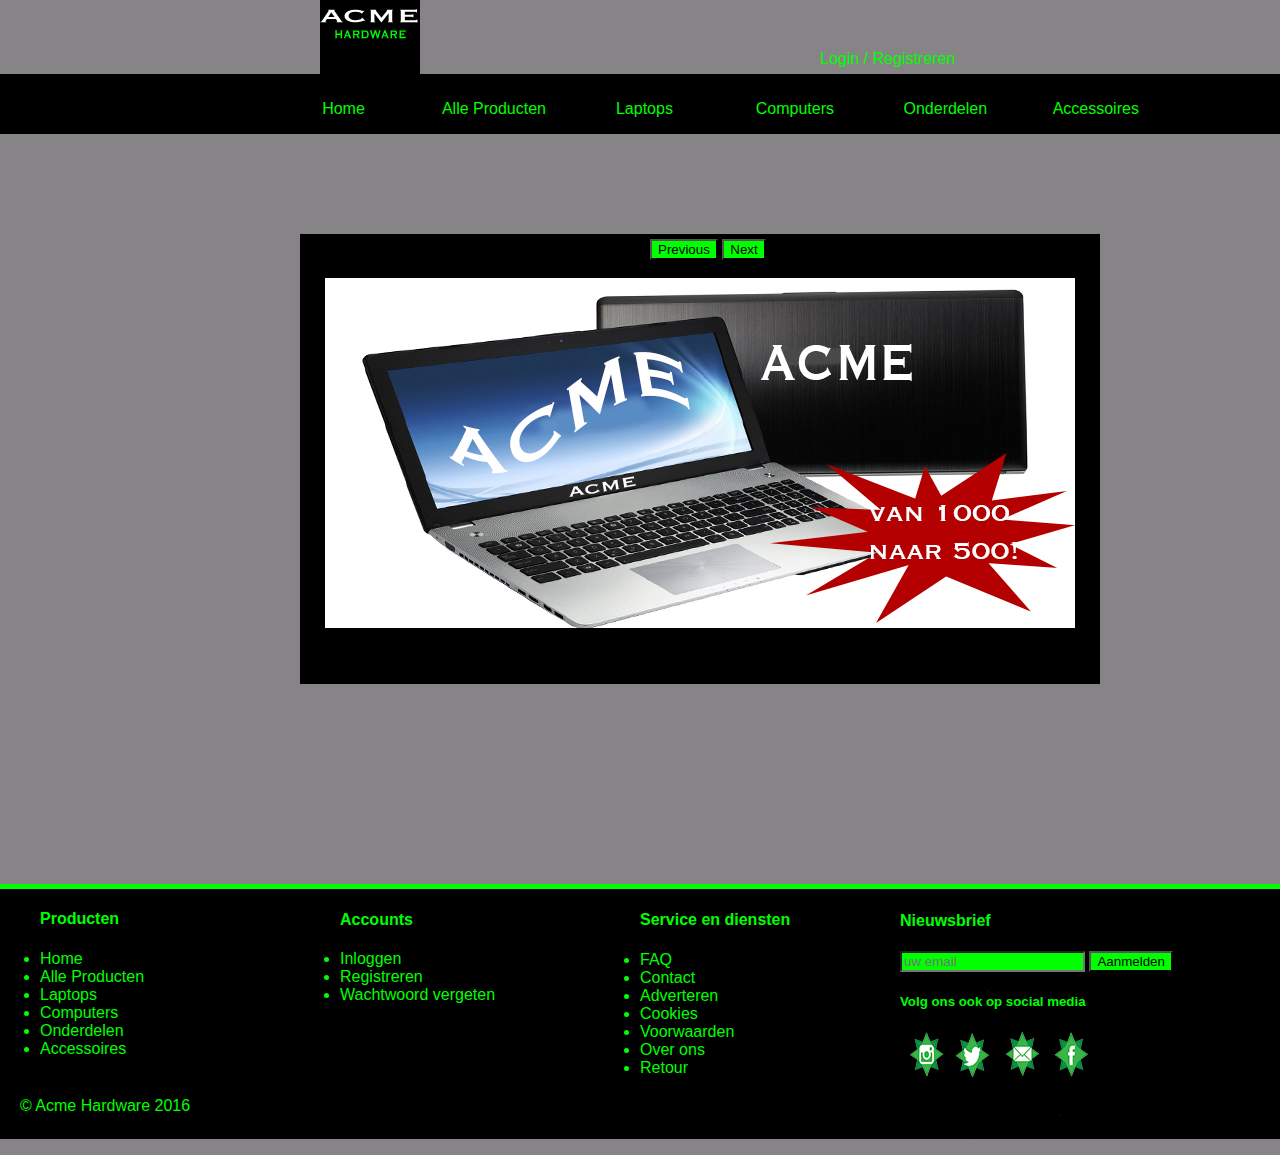
<file: index.html>
<!DOCTYPE html>
<html>

<head>
    <meta charset="utf-8">
    <meta http-equiv="X-UA-Compatible" content="IE=edge">
    <meta name="viewport" content="width=device-width, initial-scale=1">
    <meta name="description" content="">
    <meta name="author" content="">
    <link rel="stylesheet" type="text/css" href="style.css">
    <link rel="stylesheet" type="text/css" href="960.css">
    <script src="slideshow.js"></script>

    <title>ACME Home</title>

</head>


<div id="header">
    <div class="container_12">
        <div class="grid_12">
            <div class="grid_3">
                <img src="logo.jpg" id="logo">
            </div>
            <div class="grid_4 push_5">
				
                <a href="InlogSysteem/CheckPassword.php" class="groen">
                       Login
                    </a>
                <p>/</p>
                <a href="InlogSysteem/CreatePassword.php" class="groen">
                       Registreren 
                    </a>
			   	  
            </div>
        </div>
    </div>
</div>
<div id="nav">
    <div class="container_12">
        <div class="grid_12">
            <nav>
                <ul>
                   
                    <li><a href="index.html">Home</a> </li>
                    <li><a href="alleproducten.html">Alle Producten</a></li>
                    <li><a href="#"> Laptops</a></li>
                    <li><a href="#"> Computers</a></li>
                    <li><a href="#">Onderdelen</a></li>
                    <li><a href="#">Accessoires</a></li>
                </ul>
            </nav>
        </div>
    </div>

</div>

<div id="slideshow">

    <div>
        <input type="button" id="backButton" value="Previous" />
        <input type="button" id="forwardButton" value="Next" />
        <br/>
        <br/>
        <img src="slideshowplaatje1.jpg" id="slide" />
    </div>
</div>
<footer>
    <ul id="Producten">
        <h4> Producten </h4>
        <li><a href="#">Home</a> </li>
        <li><a href="#">Alle Producten</a></li>
        <li><a href="#"> Laptops</a></li>
        <li><a href="#"> Computers</a></li>
        <li><a href="#">Onderdelen</a></li>
        <li><a href="#">Accessoires</a></li>
    </ul>
       <ul id="Accounts">
        <h4> Accounts</h4>
        <li><a href="#">Inloggen</a> </li>
        <li><a href="#">Registreren</a></li>
        <li><a href="#">Wachtwoord vergeten</a></li>

    </ul>
           <ul id="Service">
        <h4> Service en diensten</h4>
        <li><a href="#">FAQ</a> </li>
        <li><a href="#">Contact</a></li>
        <li><a href="#">Adverteren</a></li>
        <li><a href="#">Cookies</a></li>
        <li><a href="#">Voorwaarden</a></li>
        <li><a href="#">Over ons</a></li>
        <li><a href="#">Retour</a></li>
    </ul>
    <p id="ding">© Acme Hardware 2016 </p>
    <div id="nieuwsbrief">
    <h4>Nieuwsbrief</h4>
    <input  id="nieuwsbrief1"type="text" placeholder="uw email"> 
    <button id="nieuwsbrief2"type="button">Aanmelden</button>
    <h5> Volg ons ook op social media</h5>
  <img id="socialmedia" src="socialmedia.png">     
    </div>
</footer>
</body>

</html>
</file>
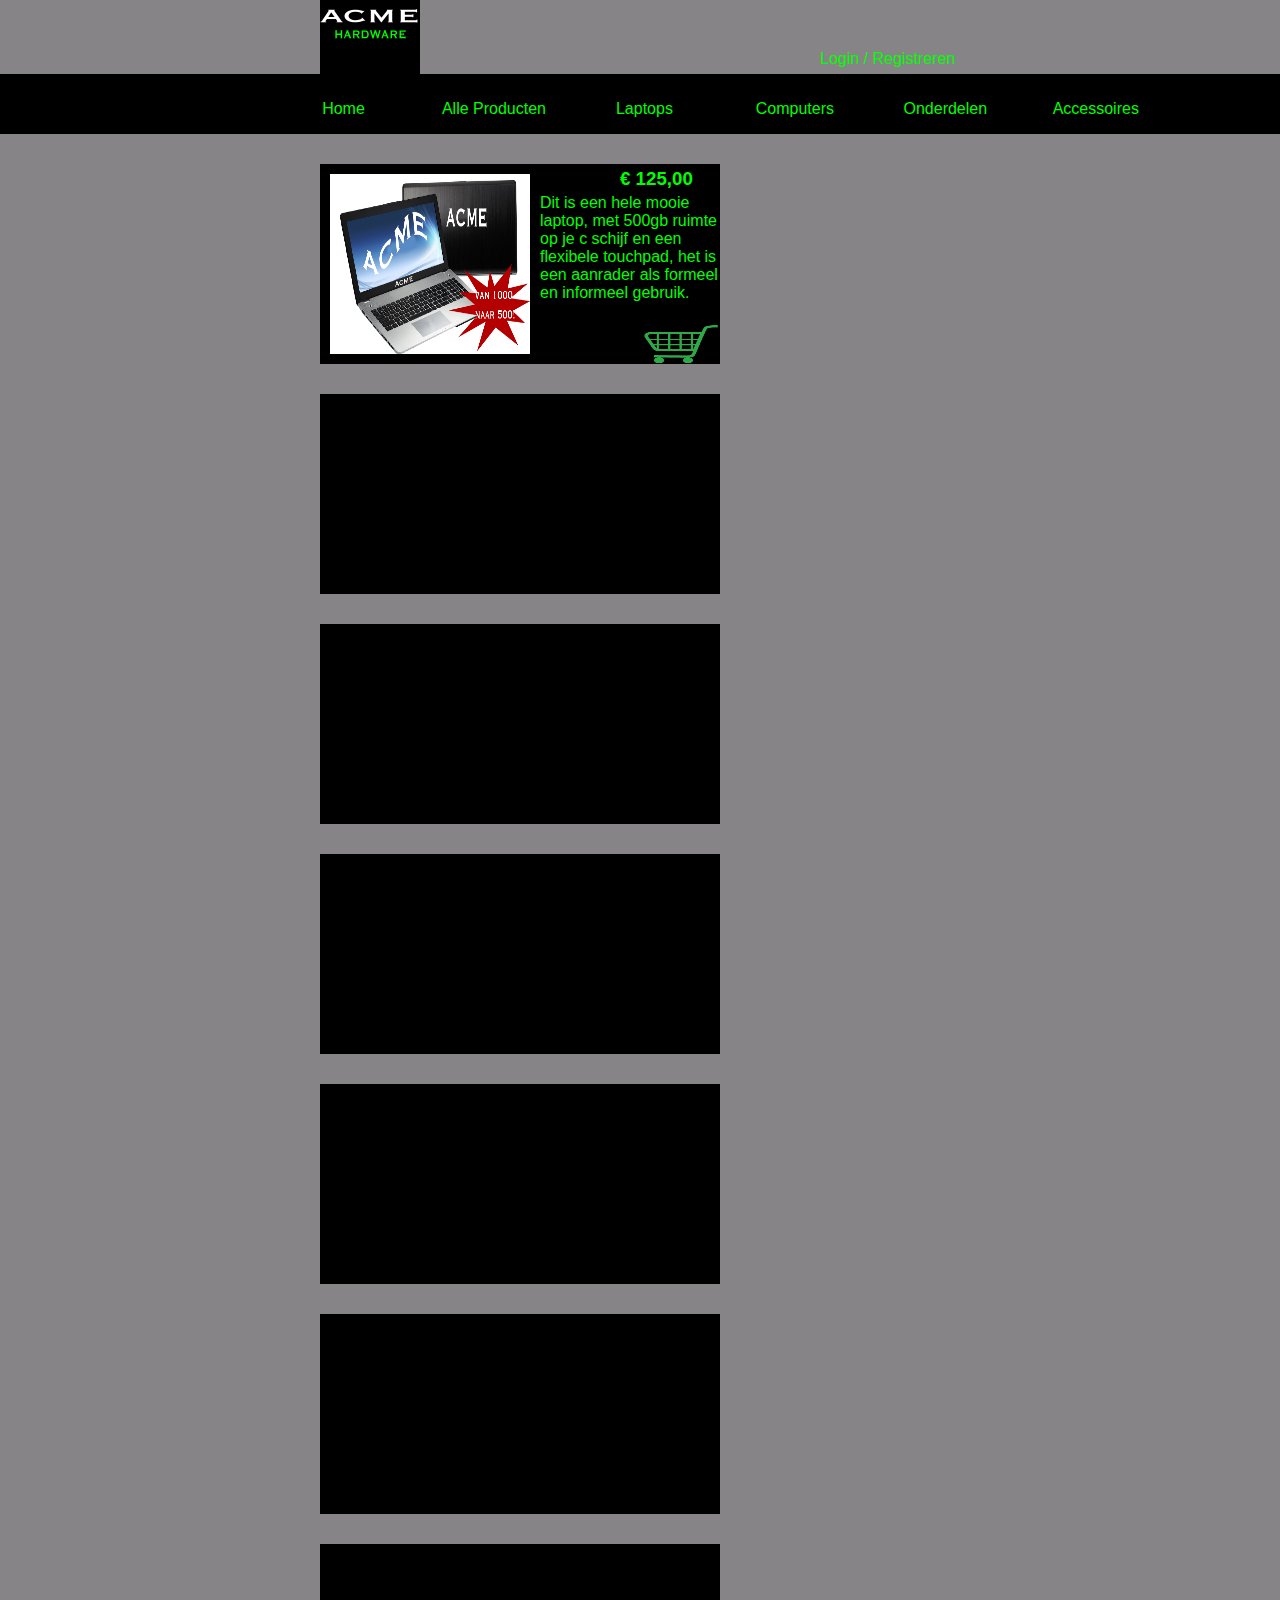
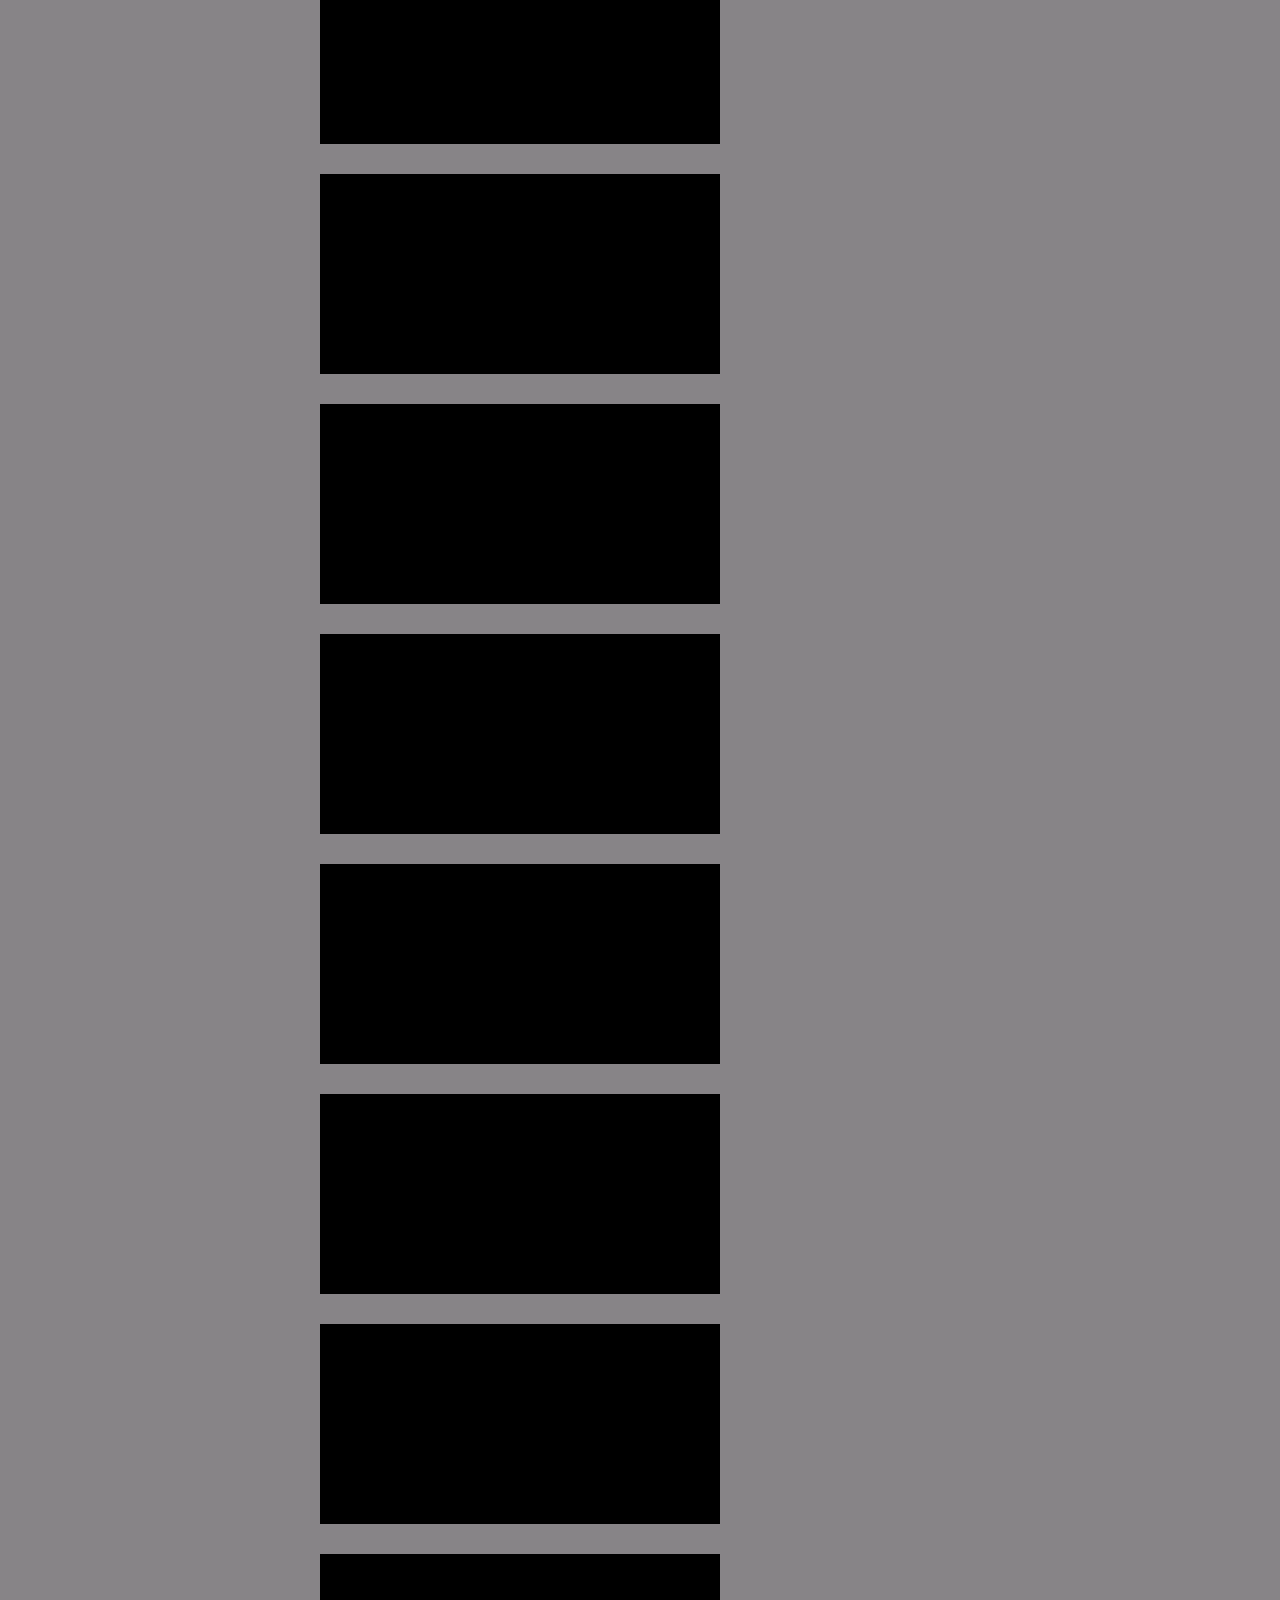
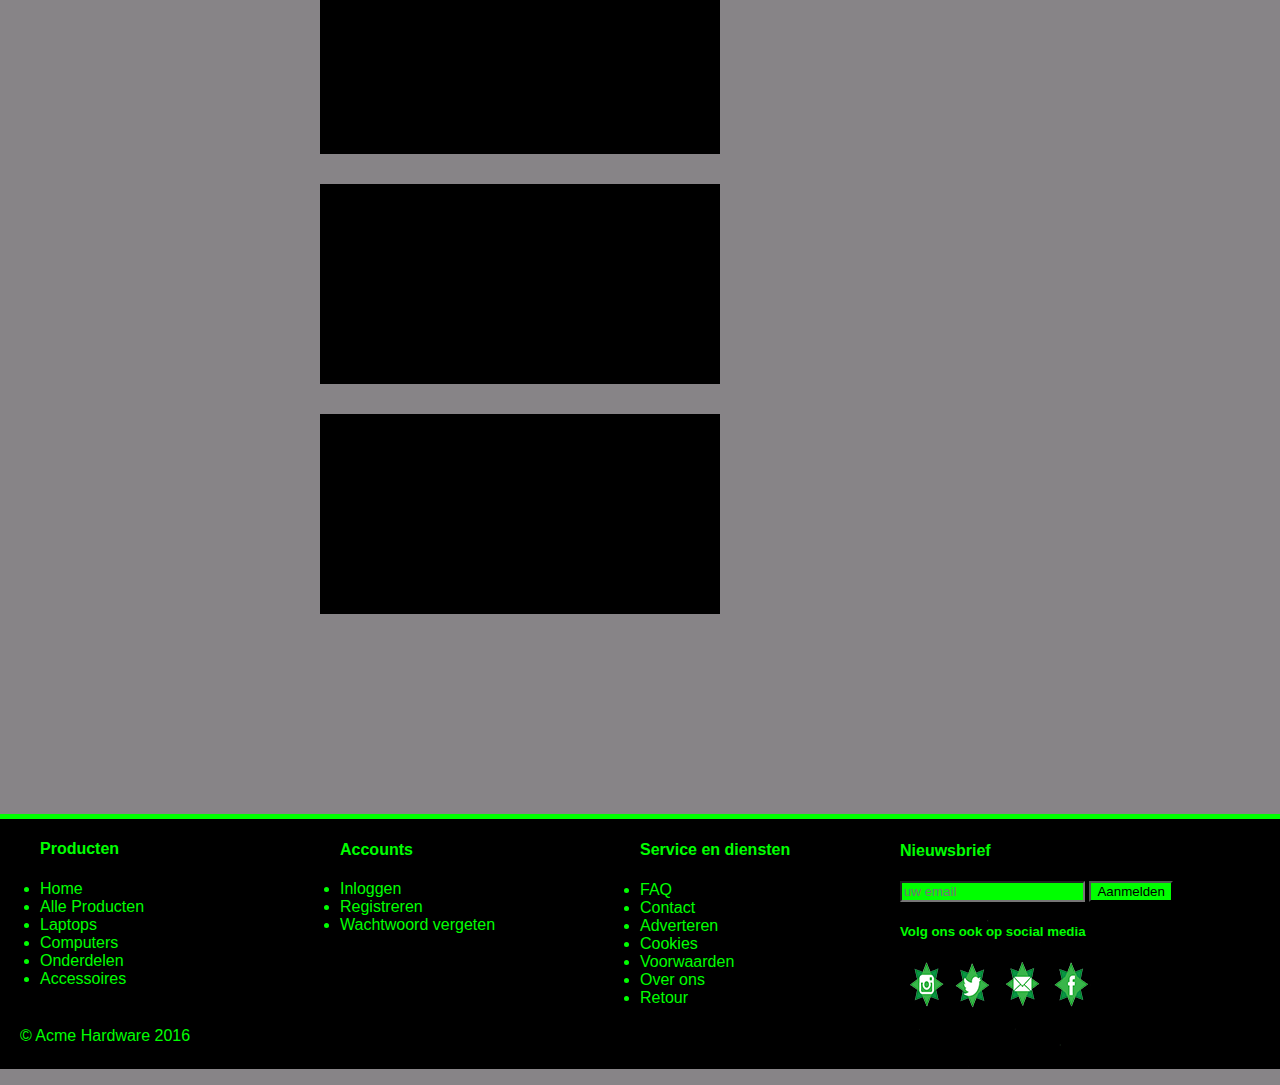
<file: alleproducten.html>
<!DOCTYPE html>
<html>
<head> 
<meta charset="UTF-8">
<meta http-equiv="X-UA-Compatible" content="IE=edge">
    <meta name="viewport" content="width=device-width, initial-scale=1">
<link rel="stylesheet" type="text/css" href="style.css">
<title> Alle producten </title>
  <link rel="stylesheet" type="text/css" href="960.css">
</head>
<body>
<div id="header">
<header>

    <div class="container_12">
        <div class="grid_12">
            <div class="grid_3">
                <img src="logo.jpg" id="logo">
            </div>
            <div class="grid_4 push_5">
                <a href="login.php" class="groen">
                       Login
                    </a>
                <p>/</p>
                <a href="registreren.php" class="groen">
                       Registreren 
                    </a>
            </div>
        </div>
    </div>
    </header>
</div>
<div id="nav">

    <div class="container_12">
        <div class="grid_12">
            <nav>
                <ul>
                    <li><a href="index.html">Home</a> </li>
                    <li><a href="alleproducten.php">Alle Producten</a></li>
                    <li><a href="#"> Laptops</a></li>
                    <li><a href="#"> Computers</a></li>
                    <li><a href="#">Onderdelen</a></li>
                    <li><a href="#">Accessoires</a></li>
                </ul>
            </nav>
        </div>
    </div>

</div>
<div id="items">
<img id="plaatje" src="slideshowplaatje1.jpg"> 
<h3 id="prijs"> € 125,00</h3>
<p id="info">Dit is een hele mooie laptop, met 500gb ruimte op je c schijf en een flexibele
touchpad, het is een aanrader als formeel en informeel gebruik. </p>
<img id="winkelwagentje" src="winkelwagentje.png"> </div>
<div id="items"> </div>
<div id="items"> </div>
<div id="items"> </div>
<div id="items"> </div>
<div id="items"> </div>
<div id="items"> </div>
<div id="items"> </div>
<div id="items"> </div>
<div id="items"> </div>
<div id="items"> </div>
<div id="items"> </div>
<div id="items"> </div>
<div id="items"> </div>
<div id="items"> </div>
<div id="items"> </div>
<footer>
    <ul id="Producten">
        <h4> Producten </h4>
        <li><a href="#">Home</a> </li>
        <li><a href="#">Alle Producten</a></li>
        <li><a href="#"> Laptops</a></li>
        <li><a href="#"> Computers</a></li>
        <li><a href="#">Onderdelen</a></li>
        <li><a href="#">Accessoires</a></li>
    </ul>
       <ul id="Accounts">
        <h4> Accounts</h4>
        <li><a href="#">Inloggen</a> </li>
        <li><a href="#">Registreren</a></li>
        <li><a href="#">Wachtwoord vergeten</a></li>

    </ul>
           <ul id="Service">
        <h4> Service en diensten</h4>
        <li><a href="#">FAQ</a> </li>
        <li><a href="#">Contact</a></li>
        <li><a href="#">Adverteren</a></li>
        <li><a href="#">Cookies</a></li>
        <li><a href="#">Voorwaarden</a></li>
        <li><a href="#">Over ons</a></li>
        <li><a href="#">Retour</a></li>
    </ul>
    <p id="ding">© Acme Hardware 2016 </p>
    <div id="nieuwsbrief">
    <h4>Nieuwsbrief</h4>
    <input  id="nieuwsbrief1"type="text" placeholder="uw email"> 
    <button id="nieuwsbrief2"type="button">Aanmelden</button>
    <h5> Volg ons ook op social media</h5>
  <img id="socialmedia" src="socialmedia.png">     
    </div>
</footer>
</body>
</html>

<?php 




?>
</file>
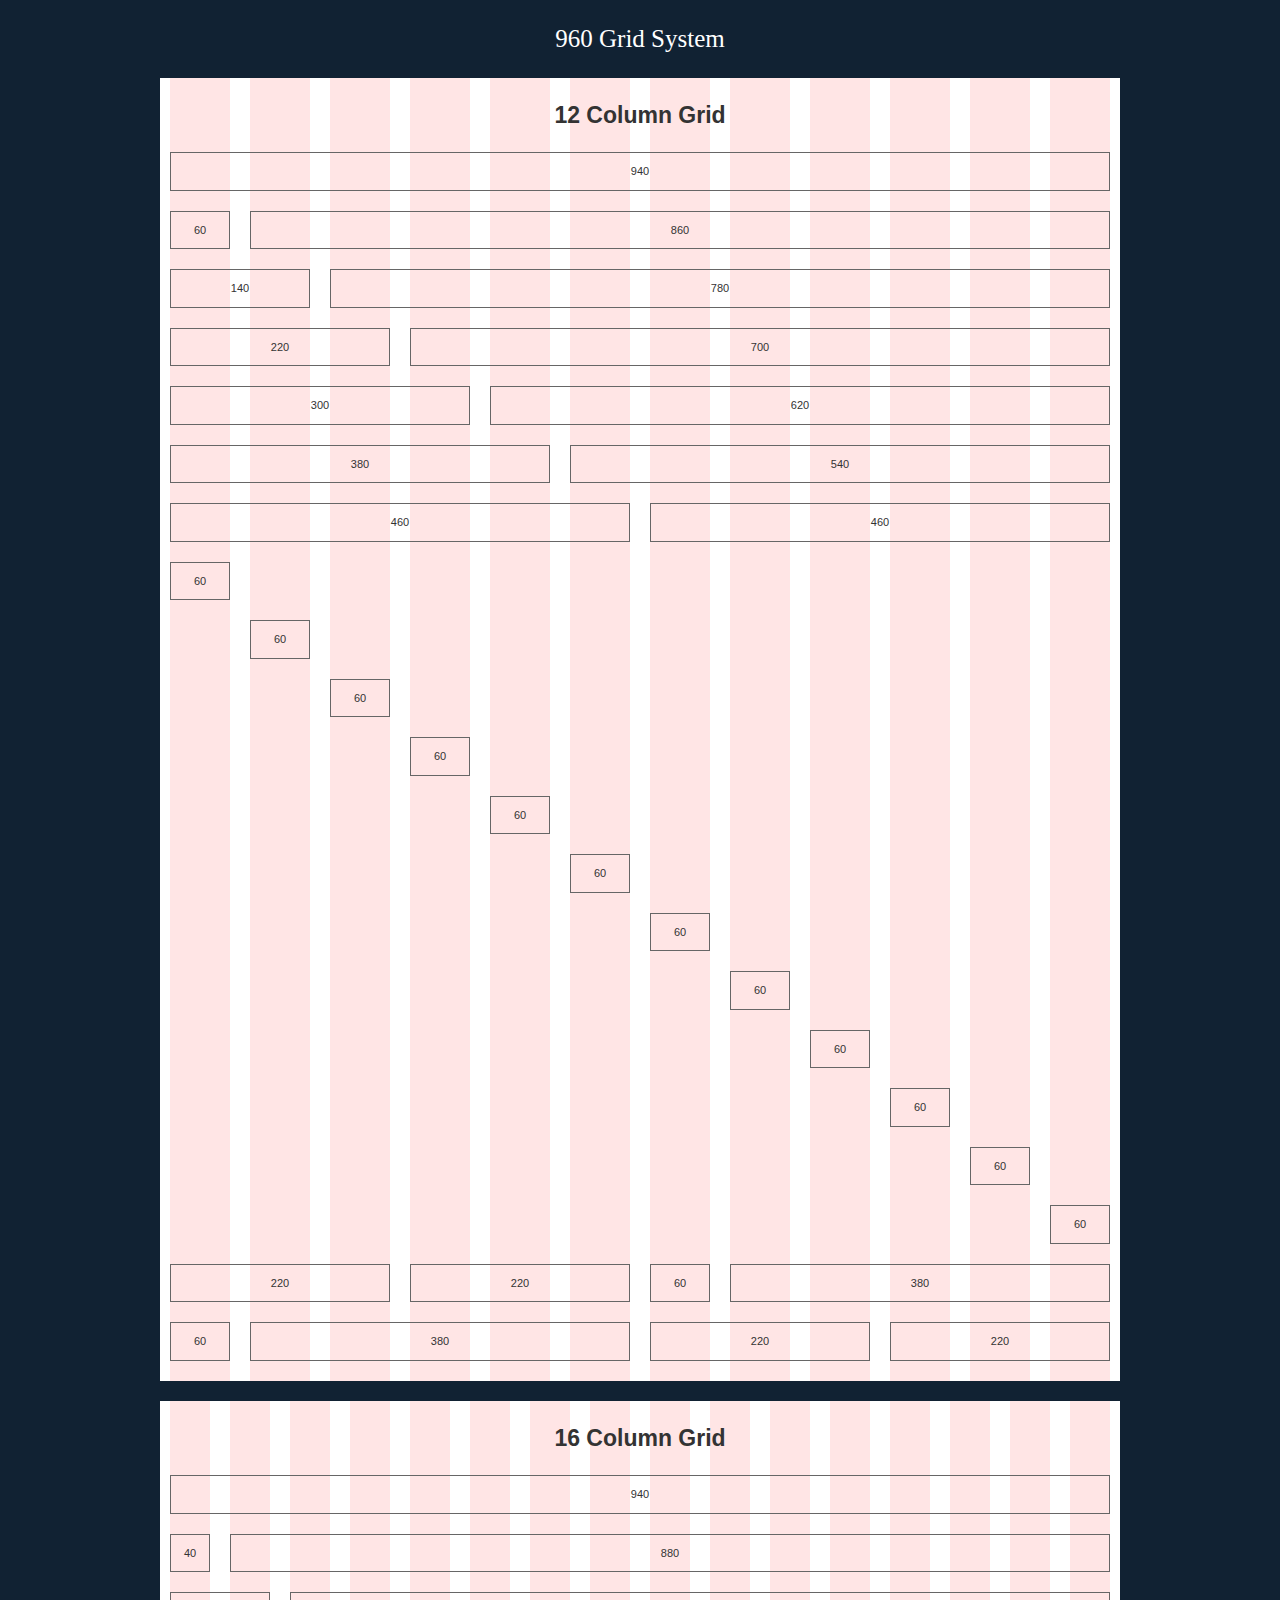
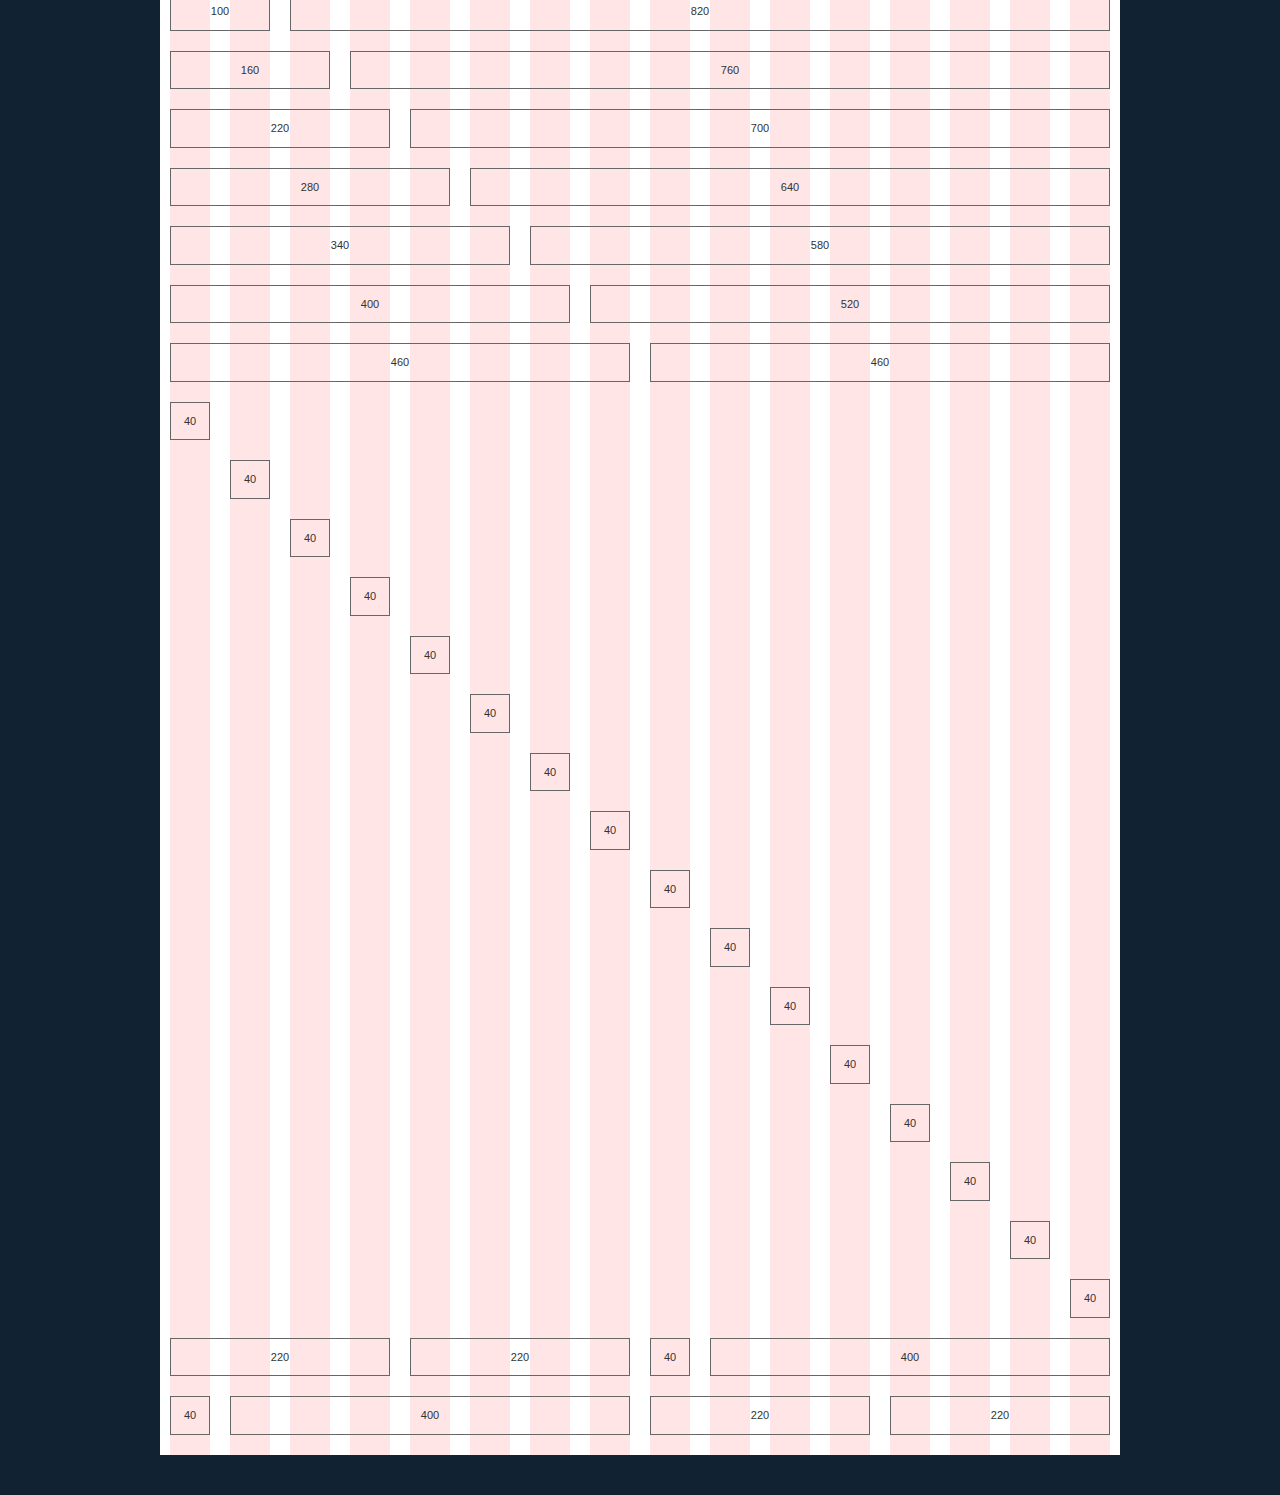
<file: 960-Grid-System-master/code/demo.html>
<!DOCTYPE html>
<html lang="en">
<head>
<meta charset="utf-8" />
<title>960 Grid System &mdash; Demo</title>
<link rel="stylesheet" href="css/reset.css" />
<link rel="stylesheet" href="css/text.css" />
<link rel="stylesheet" href="css/960.css" />
<link rel="stylesheet" href="css/demo.css" />
</head>
<body>
<h1>
  <a href="http://960.gs/">960 Grid System</a>
</h1>
<div class="container_12">
  <h2>
    12 Column Grid
  </h2>
  <div class="grid_12">
    <p>
      940
    </p>
  </div>
  <!-- end .grid_12 -->
  <div class="clear"></div>
  <div class="grid_1">
    <p>
      60
    </p>
  </div>
  <!-- end .grid_1 -->
  <div class="grid_11">
    <p>
      860
    </p>
  </div>
  <!-- end .grid_11 -->
  <div class="clear"></div>
  <div class="grid_2">
    <p>
      140
    </p>
  </div>
  <!-- end .grid_2 -->
  <div class="grid_10">
    <p>
      780
    </p>
  </div>
  <!-- end .grid_10 -->
  <div class="clear"></div>
  <div class="grid_3">
    <p>
      220
    </p>
  </div>
  <!-- end .grid_3 -->
  <div class="grid_9">
    <p>
      700
    </p>
  </div>
  <!-- end .grid_9 -->
  <div class="clear"></div>
  <div class="grid_4">
    <p>
      300
    </p>
  </div>
  <!-- end .grid_4 -->
  <div class="grid_8">
    <p>
      620
    </p>
  </div>
  <!-- end .grid_8 -->
  <div class="clear"></div>
  <div class="grid_5">
    <p>
      380
    </p>
  </div>
  <!-- end .grid_5 -->
  <div class="grid_7">
    <p>
      540
    </p>
  </div>
  <!-- end .grid_7 -->
  <div class="clear"></div>
  <div class="grid_6">
    <p>
      460
    </p>
  </div>
  <!-- end .grid_6 -->
  <div class="grid_6">
    <p>
      460
    </p>
  </div>
  <!-- end .grid_6 -->
  <div class="clear"></div>
  <div class="grid_1 suffix_11">
    <p>
      60
    </p>
  </div>
  <!-- end .grid_1.suffix_11 -->
  <div class="clear"></div>
  <div class="grid_1 prefix_1 suffix_10">
    <p>
      60
    </p>
  </div>
  <!-- end .grid_1.prefix_1.suffix_10 -->
  <div class="clear"></div>
  <div class="grid_1 prefix_2 suffix_9">
    <p>
      60
    </p>
  </div>
  <!-- end .grid_1.prefix_2.suffix_9 -->
  <div class="clear"></div>
  <div class="grid_1 prefix_3 suffix_8">
    <p>
      60
    </p>
  </div>
  <!-- end .grid_1.prefix_3.suffix_8 -->
  <div class="clear"></div>
  <div class="grid_1 prefix_4 suffix_7">
    <p>
      60
    </p>
  </div>
  <!-- end .grid_1.prefix_4.suffix_7 -->
  <div class="clear"></div>
  <div class="grid_1 prefix_5 suffix_6">
    <p>
      60
    </p>
  </div>
  <!-- end .grid_1.prefix_5.suffix_6 -->
  <div class="clear"></div>
  <div class="grid_1 prefix_6 suffix_5">
    <p>
      60
    </p>
  </div>
  <!-- end .grid_1.prefix_6.suffix_5 -->
  <div class="clear"></div>
  <div class="grid_1 prefix_7 suffix_4">
    <p>
      60
    </p>
  </div>
  <!-- end .grid_1.prefix_7.suffix_4 -->
  <div class="clear"></div>
  <div class="grid_1 prefix_8 suffix_3">
    <p>
      60
    </p>
  </div>
  <!-- end .grid_1.prefix_8.suffix_3 -->
  <div class="clear"></div>
  <div class="grid_1 prefix_9 suffix_2">
    <p>
      60
    </p>
  </div>
  <!-- end .grid_1.prefix_9.suffix_2 -->
  <div class="clear"></div>
  <div class="grid_1 prefix_10 suffix_1">
    <p>
      60
    </p>
  </div>
  <!-- end .grid_1.prefix_10.suffix_1 -->
  <div class="clear"></div>
  <div class="grid_1 prefix_11">
    <p>
      60
    </p>
  </div>
  <!-- end .grid_1.prefix_11 -->
  <div class="clear"></div>
  <div class="grid_6 push_6">
    <div class="grid_1 alpha">
      <p>
        60
      </p>
    </div>
    <!-- end .grid_1.alpha -->
    <div class="grid_5 omega">
      <p>
        380
      </p>
    </div>
    <!-- end .grid_5.omega -->
    <div class="clear"></div>
    <div class="grid_3 alpha">
      <p>
        220
      </p>
    </div>
    <!-- end .grid_3.alpha -->
    <div class="grid_3 omega">
      <p>
        220
      </p>
    </div>
    <!-- end .grid_3.omega -->
  </div>
  <!-- end .grid_6.push_6 -->
  <div class="grid_6 pull_6">
    <div class="grid_3 alpha">
      <p>
        220
      </p>
    </div>
    <!-- end .grid_3.alpha -->
    <div class="grid_3 omega">
      <p>
        220
      </p>
    </div>
    <!-- end .grid_3.omega -->
    <div class="clear"></div>
    <div class="grid_1 alpha">
      <p>
        60
      </p>
    </div>
    <!-- end .grid_1.alpha -->
    <div class="grid_5 omega">
      <p>
        380
      </p>
    </div>
    <!-- end .grid_5.omega -->
  </div>
  <!-- end .grid_6.pull_6 -->
</div>
<!-- end .container_12 -->
<div class="container_16">
  <h2>
    16 Column Grid
  </h2>
  <div class="grid_16">
    <p>
      940
    </p>
  </div>
  <!-- end .grid_16 -->
  <div class="clear"></div>
  <div class="grid_1">
    <p>
      40
    </p>
  </div>
  <!-- end .grid_1 -->
  <div class="grid_15">
    <p>
      880
    </p>
  </div>
  <!-- end .grid_15 -->
  <div class="clear"></div>
  <div class="grid_2">
    <p>
      100
    </p>
  </div>
  <!-- end .grid_2 -->
  <div class="grid_14">
    <p>
      820
    </p>
  </div>
  <!-- end .grid_14 -->
  <div class="clear"></div>
  <div class="grid_3">
    <p>
      160
    </p>
  </div>
  <!-- end .grid_3 -->
  <div class="grid_13">
    <p>
      760
    </p>
  </div>
  <!-- end .grid_13 -->
  <div class="clear"></div>
  <div class="grid_4">
    <p>
      220
    </p>
  </div>
  <!-- end .grid_4 -->
  <div class="grid_12">
    <p>
      700
    </p>
  </div>
  <!-- end .grid_12 -->
  <div class="clear"></div>
  <div class="grid_5">
    <p>
      280
    </p>
  </div>
  <!-- end .grid_5 -->
  <div class="grid_11">
    <p>
      640
    </p>
  </div>
  <!-- end .grid_11 -->
  <div class="clear"></div>
  <div class="grid_6">
    <p>
      340
    </p>
  </div>
  <!-- end .grid_6 -->
  <div class="grid_10">
    <p>
      580
    </p>
  </div>
  <!-- end .grid_10 -->
  <div class="clear"></div>
  <div class="grid_7">
    <p>
      400
    </p>
  </div>
  <!-- end .grid_7 -->
  <div class="grid_9">
    <p>
      520
    </p>
  </div>
  <!-- end .grid_9 -->
  <div class="clear"></div>
  <div class="grid_8">
    <p>
      460
    </p>
  </div>
  <!-- end .grid_8 -->
  <div class="grid_8">
    <p>
      460
    </p>
  </div>
  <!-- end .grid_8 -->
  <div class="clear"></div>
  <div class="grid_1 suffix_15">
    <p>
      40
    </p>
  </div>
  <!-- end .grid_1.suffix_15 -->
  <div class="clear"></div>
  <div class="grid_1 prefix_1 suffix_14">
    <p>
      40
    </p>
  </div>
  <!-- end .grid_1.prefix_1.suffix_14 -->
  <div class="clear"></div>
  <div class="grid_1 prefix_2 suffix_13">
    <p>
      40
    </p>
  </div>
  <!-- end .grid_1.prefix_2.suffix_13 -->
  <div class="clear"></div>
  <div class="grid_1 prefix_3 suffix_12">
    <p>
      40
    </p>
  </div>
  <!-- end .grid_1.prefix_3.suffix_12 -->
  <div class="clear"></div>
  <div class="grid_1 prefix_4 suffix_11">
    <p>
      40
    </p>
  </div>
  <!-- end .grid_1.prefix_4.suffix_11 -->
  <div class="clear"></div>
  <div class="grid_1 prefix_5 suffix_10">
    <p>
      40
    </p>
  </div>
  <!-- end .grid_1.prefix_5.suffix_10 -->
  <div class="clear"></div>
  <div class="grid_1 prefix_6 suffix_9">
    <p>
      40
    </p>
  </div>
  <!-- end .grid_1.prefix_6.suffix_9 -->
  <div class="clear"></div>
  <div class="grid_1 prefix_7 suffix_8">
    <p>
      40
    </p>
  </div>
  <!-- end .grid_1.prefix_7.suffix_8 -->
  <div class="clear"></div>
  <div class="grid_1 prefix_8 suffix_7">
    <p>
      40
    </p>
  </div>
  <!-- end .grid_1.prefix_8.suffix_7 -->
  <div class="clear"></div>
  <div class="grid_1 prefix_9 suffix_6">
    <p>
      40
    </p>
  </div>
  <!-- end .grid_1.prefix_9.suffix_6 -->
  <div class="clear"></div>
  <div class="grid_1 prefix_10 suffix_5">
    <p>
      40
    </p>
  </div>
  <!-- end .grid_1.prefix_10.suffix_5 -->
  <div class="clear"></div>
  <div class="grid_1 prefix_11 suffix_4">
    <p>
      40
    </p>
  </div>
  <!-- end .grid_1.prefix_11.suffix_4 -->
  <div class="clear"></div>
  <div class="grid_1 prefix_12 suffix_3">
    <p>
      40
    </p>
  </div>
  <!-- end .grid_1.prefix_12.suffix_3 -->
  <div class="clear"></div>
  <div class="grid_1 prefix_13 suffix_2">
    <p>
      40
    </p>
  </div>
  <!-- end .grid_1.prefix_13.suffix_2 -->
  <div class="clear"></div>
  <div class="grid_1 prefix_14 suffix_1">
    <p>
      40
    </p>
  </div>
  <!-- end .grid_1.prefix_14.suffix_1 -->
  <div class="clear"></div>
  <div class="grid_1 prefix_15">
    <p>
      40
    </p>
  </div>
  <!-- end .grid_1.prefix_15 -->
  <div class="clear"></div>
  <div class="grid_8 push_8">
    <div class="grid_1 alpha">
      <p>
        40
      </p>
    </div>
    <!-- end .grid_1.alpha -->
    <div class="grid_7 omega">
      <p>
        400
      </p>
    </div>
    <!-- end .grid_7.omega -->
    <div class="clear"></div>
    <div class="grid_4 alpha">
      <p>
        220
      </p>
    </div>
    <!-- end .grid_4.alpha -->
    <div class="grid_4 omega">
      <p>
        220
      </p>
    </div>
    <!-- end .grid_4.omega -->
  </div>
  <!-- end .grid_8.push_8 -->
  <div class="grid_8 pull_8">
    <div class="grid_4 alpha">
      <p>
        220
      </p>
    </div>
    <!-- end .grid_4.alpha -->
    <div class="grid_4 omega">
      <p>
        220
      </p>
    </div>
    <!-- end .grid_4.omega -->
    <div class="clear"></div>
    <div class="grid_1 alpha">
      <p>
        40
      </p>
    </div>
    <!-- end .grid_1.alpha -->
    <div class="grid_7 omega">
      <p>
        400
      </p>
    </div>
    <!-- end .grid_7.omega -->
  </div>
  <!-- end .grid_8.pull_8 -->
</div>
<!-- end .container_16 -->
</body>
</html>
</file>
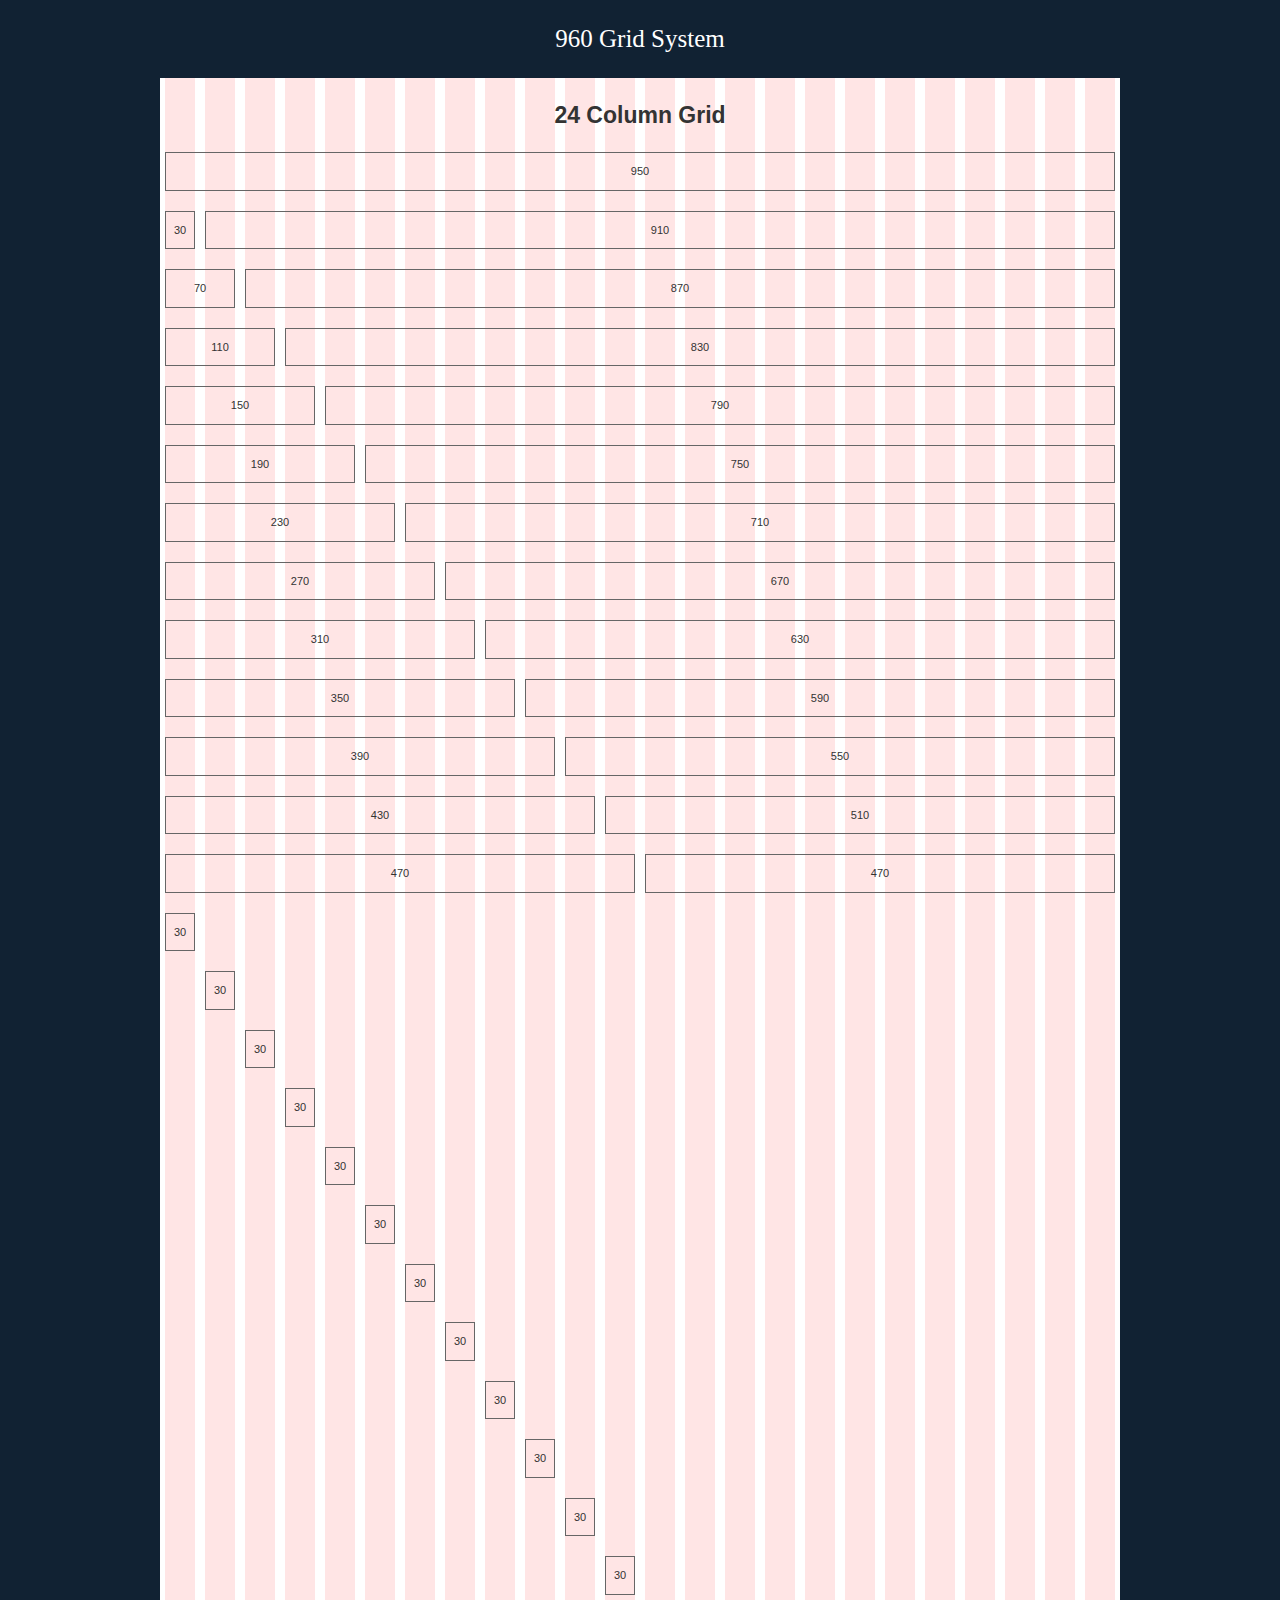
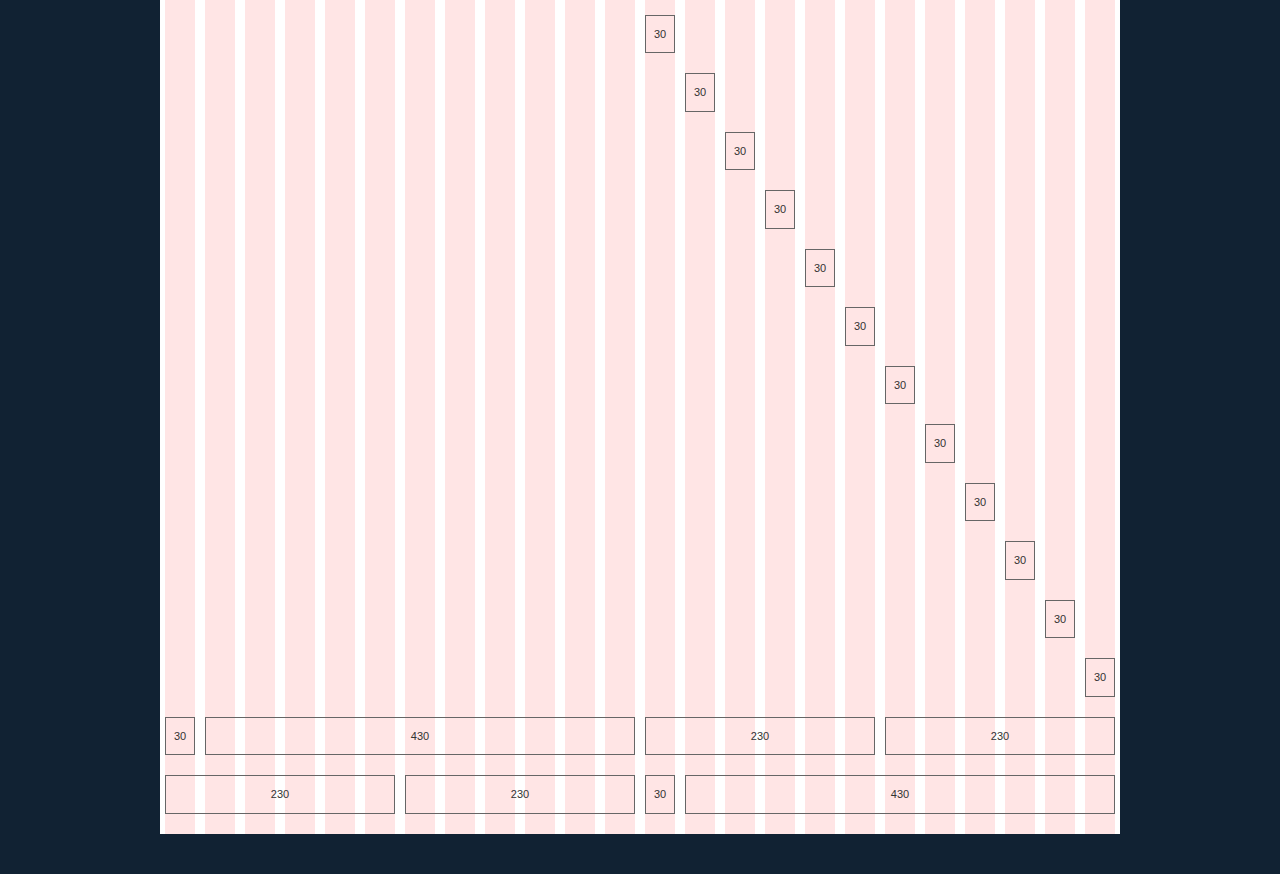
<file: 960-Grid-System-master/code/demo_24_col.html>
<!DOCTYPE html>
<html lang="en">
<head>
<meta charset="utf-8" />
<title>960 Grid System &mdash; Demo</title>
<link rel="stylesheet" href="css/reset.css" />
<link rel="stylesheet" href="css/text.css" />
<link rel="stylesheet" href="css/960_24_col.css" />
<link rel="stylesheet" href="css/demo.css" />
</head>
<body>
<h1>
  <a href="http://960.gs/">960 Grid System</a>
</h1>
<div class="container_24">
  <h2>
    24 Column Grid
  </h2>
  <div class="grid_24">
    <p>
      950
    </p>
  </div>
  <!-- end .grid_24 -->
  <div class="clear"></div>
  <div class="grid_1">
    <p>
      30
    </p>
  </div>
  <!-- end .grid_1 -->
  <div class="grid_23">
    <p>
      910
    </p>
  </div>
  <!-- end .grid_23 -->
  <div class="clear"></div>
  <div class="grid_2">
    <p>
      70
    </p>
  </div>
  <!-- end .grid_2 -->
  <div class="grid_22">
    <p>
      870
    </p>
  </div>
  <!-- end .grid_2 -->
  <div class="clear"></div>
  <div class="grid_3">
    <p>
      110
    </p>
  </div>
  <!-- end .grid_3 -->
  <div class="grid_21">
    <p>
      830
    </p>
  </div>
  <!-- end .grid_21 -->
  <div class="clear"></div>
  <div class="grid_4">
    <p>
      150
    </p>
  </div>
  <!-- end .grid_4 -->
  <div class="grid_20">
    <p>
      790
    </p>
  </div>
  <!-- end .grid_20 -->
  <div class="clear"></div>
  <div class="grid_5">
    <p>
      190
    </p>
  </div>
  <!-- end .grid_5 -->
  <div class="grid_19">
    <p>
      750
    </p>
  </div>
  <!-- end .grid_19 -->
  <div class="clear"></div>
  <div class="grid_6">
    <p>
      230
    </p>
  </div>
  <!-- end .grid_6 -->
  <div class="grid_18">
    <p>
      710
    </p>
  </div>
  <!-- end .grid_18 -->
  <div class="clear"></div>
  <div class="grid_7">
    <p>
      270
    </p>
  </div>
  <!-- end .grid_7 -->
  <div class="grid_17">
    <p>
      670
    </p>
  </div>
  <!-- end .grid_17 -->
  <div class="clear"></div>
  <div class="grid_8">
    <p>
      310
    </p>
  </div>
  <!-- end .grid_8 -->
  <div class="grid_16">
    <p>
      630
    </p>
  </div>
  <!-- end .grid_16 -->
  <div class="clear"></div>
  <div class="grid_9">
    <p>
      350
    </p>
  </div>
  <!-- end .grid_9 -->
  <div class="grid_15">
    <p>
      590
    </p>
  </div>
  <!-- end .grid_15 -->
  <div class="clear"></div>
  <div class="grid_10">
    <p>
      390
    </p>
  </div>
  <!-- end .grid_10 -->
  <div class="grid_14">
    <p>
      550
    </p>
  </div>
  <!-- end .grid_14 -->
  <div class="clear"></div>
  <div class="grid_11">
    <p>
      430
    </p>
  </div>
  <!-- end .grid_11 -->
  <div class="grid_13">
    <p>
      510
    </p>
  </div>
  <!-- end .grid_13 -->
  <div class="clear"></div>
  <div class="grid_12">
    <p>
      470
    </p>
  </div>
  <!-- end .grid_12 -->
  <div class="grid_12">
    <p>
      470
    </p>
  </div>
  <!-- end .grid_12 -->
  <div class="clear"></div>
  <div class="grid_1 suffix_23">
    <p>
      30
    </p>
  </div>
  <!-- end .grid_1.suffix_23 -->
  <div class="clear"></div>
  <div class="grid_1 prefix_1 suffix_22">
    <p>
      30
    </p>
  </div>
  <!-- end .grid_1.prefix_1.suffix_22 -->
  <div class="clear"></div>
  <div class="grid_1 prefix_2 suffix_21">
    <p>
      30
    </p>
  </div>
  <!-- end .grid_1.prefix_2.suffix_21 -->
  <div class="clear"></div>
  <div class="grid_1 prefix_3 suffix_20">
    <p>
      30
    </p>
  </div>
  <!-- end .grid_1.prefix_3.suffix_20 -->
  <div class="clear"></div>
  <div class="grid_1 prefix_4 suffix_19">
    <p>
      30
    </p>
  </div>
  <!-- end .grid_1.prefix_4.suffix_19 -->
  <div class="clear"></div>
  <div class="grid_1 prefix_5 suffix_18">
    <p>
      30
    </p>
  </div>
  <!-- end .grid_1.prefix_5.suffix_18 -->
  <div class="clear"></div>
  <div class="grid_1 prefix_6 suffix_17">
    <p>
      30
    </p>
  </div>
  <!-- end .grid_1.prefix_6.suffix_17 -->
  <div class="clear"></div>
  <div class="grid_1 prefix_7 suffix_16">
    <p>
      30
    </p>
  </div>
  <!-- end .grid_1.prefix_7.suffix_16 -->
  <div class="clear"></div>
  <div class="grid_1 prefix_8 suffix_15">
    <p>
      30
    </p>
  </div>
  <!-- end .grid_1.prefix_8.suffix_15 -->
  <div class="clear"></div>
  <div class="grid_1 prefix_9 suffix_14">
    <p>
      30
    </p>
  </div>
  <!-- end .grid_1.prefix_9.suffix_14 -->
  <div class="clear"></div>
  <div class="grid_1 prefix_10 suffix_13">
    <p>
      30
    </p>
  </div>
  <!-- end .grid_1.prefix_10.suffix_13 -->
  <div class="clear"></div>
  <div class="grid_1 prefix_11 suffix_12">
    <p>
      30
    </p>
  </div>
  <!-- end .grid_1.prefix_11.suffix_12 -->
  <div class="grid_1 prefix_12 suffix_11">
    <p>
      30
    </p>
  </div>
  <!-- end .grid_1.prefix_12.suffix_11 -->
  <div class="clear"></div>
  <div class="grid_1 prefix_13 suffix_10">
    <p>
      30
    </p>
  </div>
  <!-- end .grid_1.prefix_13.suffix_10 -->
  <div class="clear"></div>
  <div class="grid_1 prefix_14 suffix_9">
    <p>
      30
    </p>
  </div>
  <!-- end .grid_1.prefix_14.suffix_9 -->
  <div class="clear"></div>
  <div class="grid_1 prefix_15 suffix_8">
    <p>
      30
    </p>
  </div>
  <!-- end .grid_1.prefix_15.suffix_8 -->
  <div class="clear"></div>
  <div class="grid_1 prefix_16 suffix_7">
    <p>
      30
    </p>
  </div>
  <!-- end .grid_1.prefix_16.suffix_7 -->
  <div class="clear"></div>
  <div class="grid_1 prefix_17 suffix_6">
    <p>
      30
    </p>
  </div>
  <!-- end .grid_1.prefix_17.suffix_6 -->
  <div class="clear"></div>
  <div class="grid_1 prefix_18 suffix_5">
    <p>
      30
    </p>
  </div>
  <!-- end .grid_1.prefix_18.suffix_5 -->
  <div class="clear"></div>
  <div class="grid_1 prefix_19 suffix_4">
    <p>
      30
    </p>
  </div>
  <!-- end .grid_1.prefix_19.suffix_4 -->
  <div class="clear"></div>
  <div class="grid_1 prefix_20 suffix_3">
    <p>
      30
    </p>
  </div>
  <!-- end .grid_1.prefix_20.suffix_3 -->
  <div class="clear"></div>
  <div class="grid_1 prefix_21 suffix_2">
    <p>
      30
    </p>
  </div>
  <!-- end .grid_1.prefix_21.suffix_2 -->
  <div class="clear"></div>
  <div class="grid_1 prefix_22 suffix_1">
    <p>
      30
    </p>
  </div>
  <!-- end .grid_1.prefix_22.suffix_1 -->
  <div class="clear"></div>
  <div class="grid_1 prefix_23">
    <p>
      30
    </p>
  </div>
  <!-- end .grid_1.prefix_23 -->
  <div class="clear"></div>
  <div class="grid_12 push_12">
    <div class="grid_6 alpha">
      <p>
        230
      </p>
    </div>
    <!-- end .grid_6.alpha -->
    <div class="grid_6 omega">
      <p>
        230
      </p>
    </div>
    <!-- end .grid_6.omega -->
    <div class="clear"></div>
    <div class="grid_1 alpha">
      <p>
        30
      </p>
    </div>
    <!-- end .grid_1.alpha -->
    <div class="grid_11 omega">
      <p>
        430
      </p>
    </div>
    <!-- end .grid_11.omega -->
  </div>
  <!-- end .grid_12.push_12 -->
  <div class="grid_12 pull_12">
    <div class="grid_1 alpha">
      <p>
        30
      </p>
    </div>
    <!-- end .grid_1.alpha -->
    <div class="grid_11 omega">
      <p>
        430
      </p>
    </div>
    <!-- end .grid_11.omega -->
    <div class="clear"></div>
    <div class="grid_6 alpha">
      <p>
        230
      </p>
    </div>
    <!-- end .grid_6.alpha -->
    <div class="grid_6 omega">
      <p>
        230
      </p>
    </div>
    <!-- end .grid_6.omega -->
  </div>
  <!-- end .grid_12.pull_12 -->
</div>
<!-- end .container_24 -->
</body>
</html>
</file>
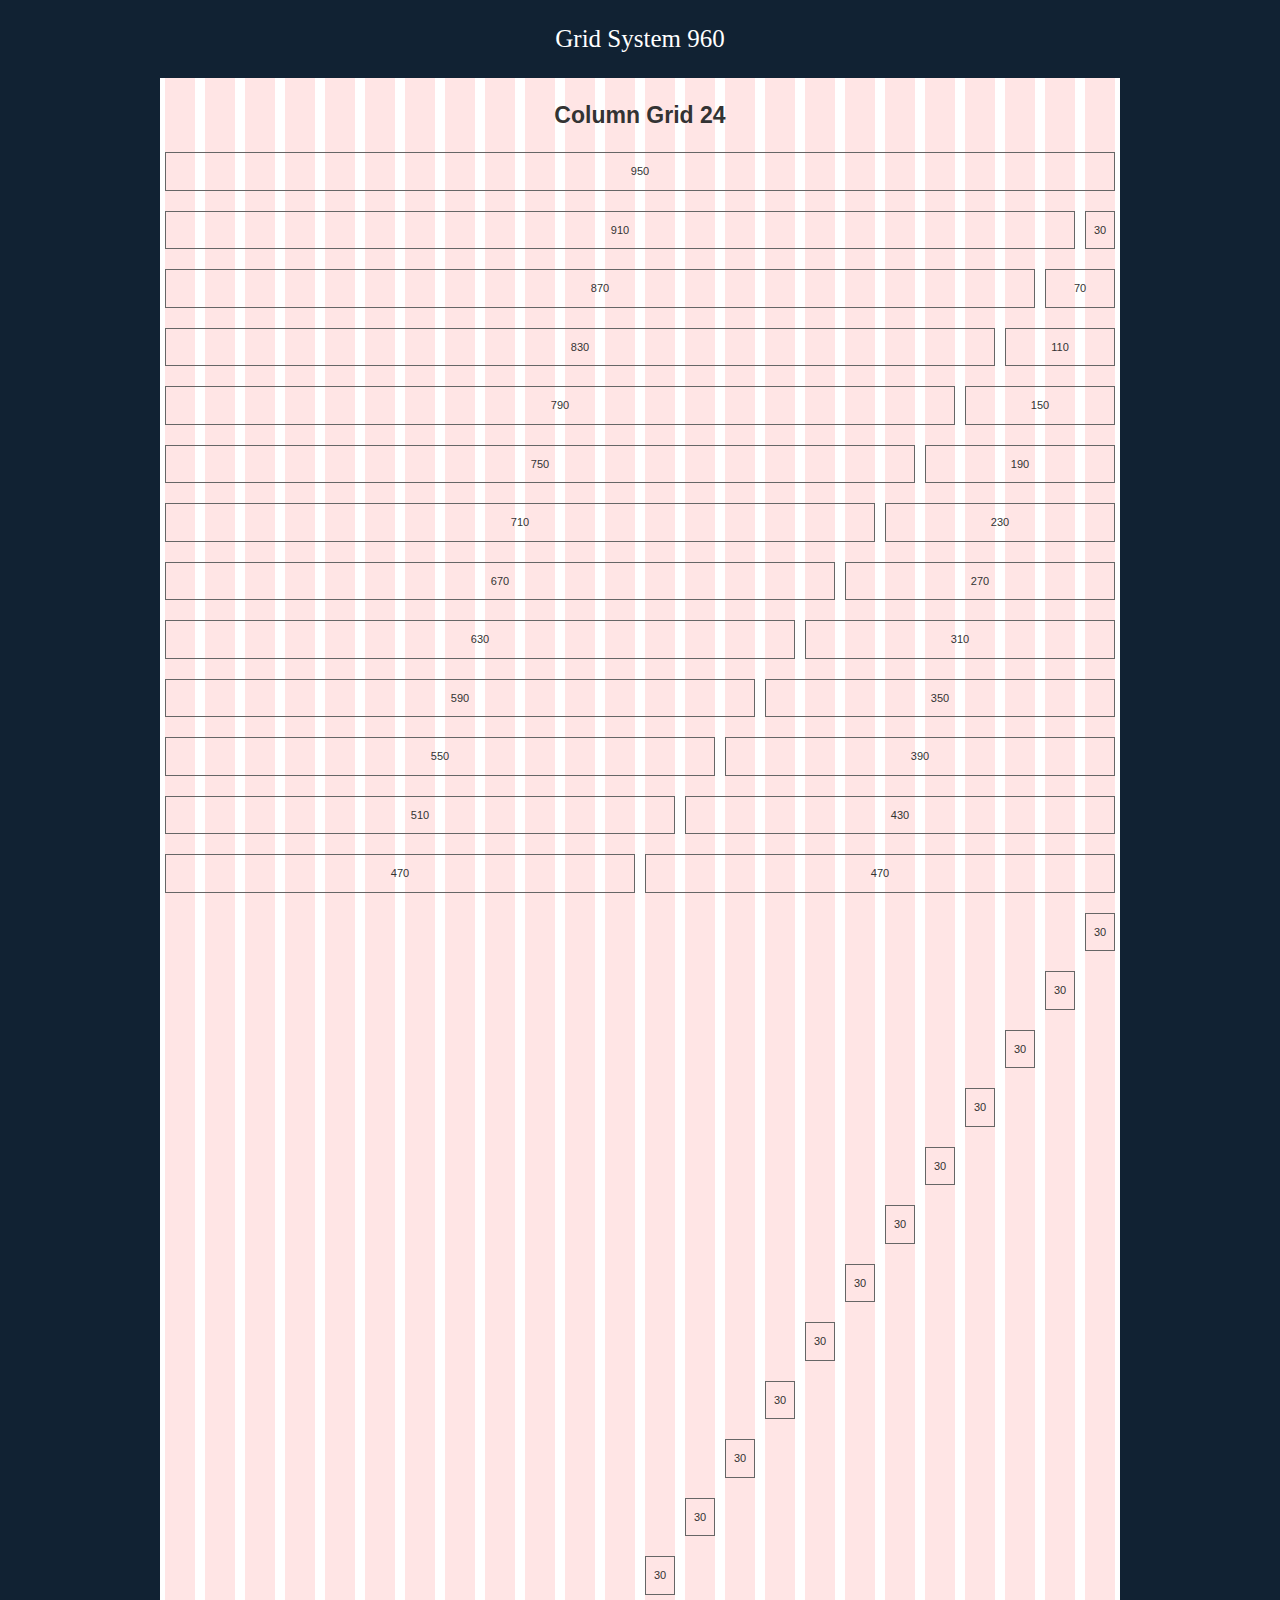
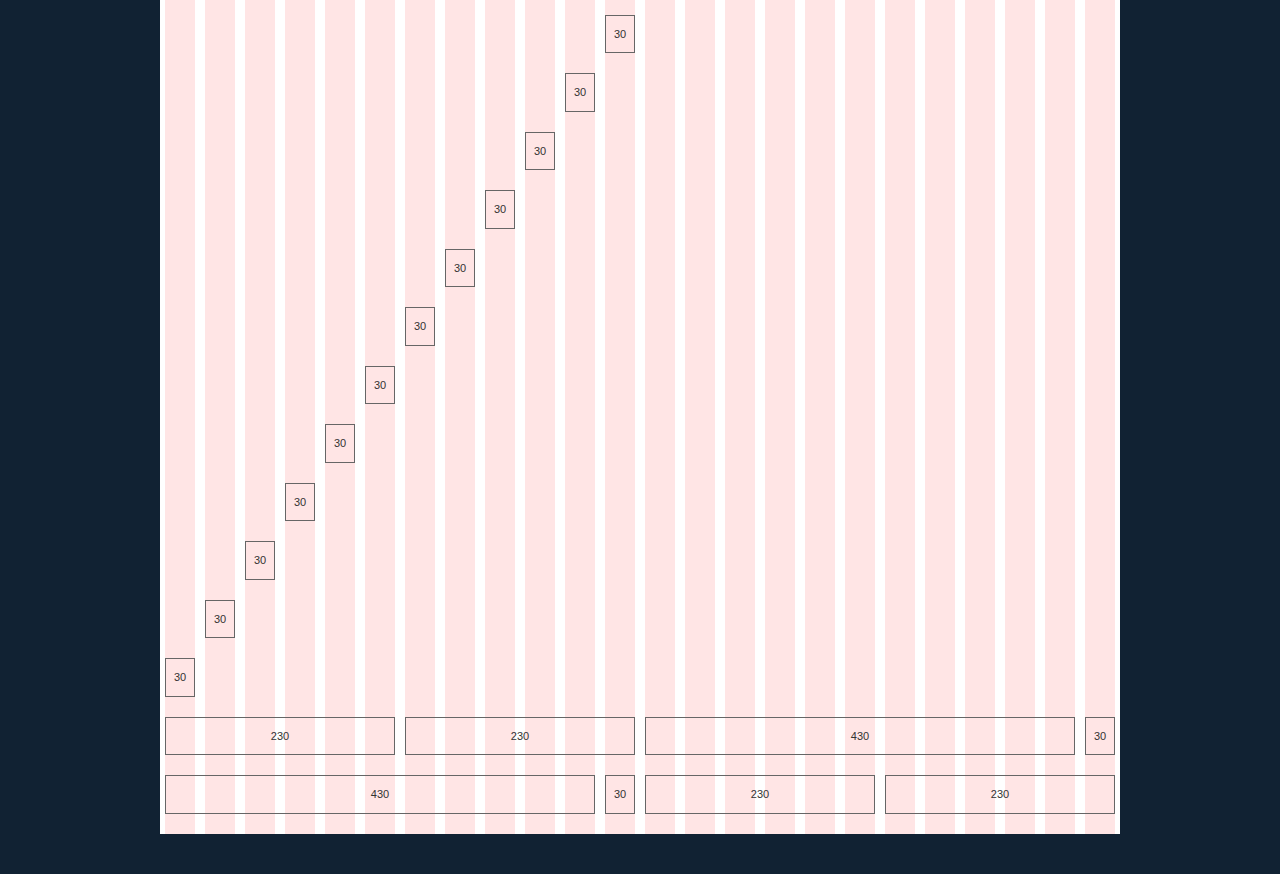
<file: 960-Grid-System-master/code/demo_24_col_rtl.html>
<!DOCTYPE html>
<html lang="en" dir="rtl">
<head>
<meta charset="utf-8" />
<title>960 Grid System &mdash; Demo</title>
<link rel="stylesheet" href="css/reset_rtl.css" />
<link rel="stylesheet" href="css/text_rtl.css" />
<link rel="stylesheet" href="css/960_24_col_rtl.css" />
<link rel="stylesheet" href="css/demo.css" />
</head>
<body>
<h1>
  <a href="http://960.gs/">960 Grid System</a>
</h1>
<div class="container_24">
  <h2>
    24 Column Grid
  </h2>
  <div class="grid_24">
    <p>
      950
    </p>
  </div>
  <!-- end .grid_24 -->
  <div class="clear"></div>
  <div class="grid_1">
    <p>
      30
    </p>
  </div>
  <!-- end .grid_1 -->
  <div class="grid_23">
    <p>
      910
    </p>
  </div>
  <!-- end .grid_23 -->
  <div class="clear"></div>
  <div class="grid_2">
    <p>
      70
    </p>
  </div>
  <!-- end .grid_2 -->
  <div class="grid_22">
    <p>
      870
    </p>
  </div>
  <!-- end .grid_2 -->
  <div class="clear"></div>
  <div class="grid_3">
    <p>
      110
    </p>
  </div>
  <!-- end .grid_3 -->
  <div class="grid_21">
    <p>
      830
    </p>
  </div>
  <!-- end .grid_21 -->
  <div class="clear"></div>
  <div class="grid_4">
    <p>
      150
    </p>
  </div>
  <!-- end .grid_4 -->
  <div class="grid_20">
    <p>
      790
    </p>
  </div>
  <!-- end .grid_20 -->
  <div class="clear"></div>
  <div class="grid_5">
    <p>
      190
    </p>
  </div>
  <!-- end .grid_5 -->
  <div class="grid_19">
    <p>
      750
    </p>
  </div>
  <!-- end .grid_19 -->
  <div class="clear"></div>
  <div class="grid_6">
    <p>
      230
    </p>
  </div>
  <!-- end .grid_6 -->
  <div class="grid_18">
    <p>
      710
    </p>
  </div>
  <!-- end .grid_18 -->
  <div class="clear"></div>
  <div class="grid_7">
    <p>
      270
    </p>
  </div>
  <!-- end .grid_7 -->
  <div class="grid_17">
    <p>
      670
    </p>
  </div>
  <!-- end .grid_17 -->
  <div class="clear"></div>
  <div class="grid_8">
    <p>
      310
    </p>
  </div>
  <!-- end .grid_8 -->
  <div class="grid_16">
    <p>
      630
    </p>
  </div>
  <!-- end .grid_16 -->
  <div class="clear"></div>
  <div class="grid_9">
    <p>
      350
    </p>
  </div>
  <!-- end .grid_9 -->
  <div class="grid_15">
    <p>
      590
    </p>
  </div>
  <!-- end .grid_15 -->
  <div class="clear"></div>
  <div class="grid_10">
    <p>
      390
    </p>
  </div>
  <!-- end .grid_10 -->
  <div class="grid_14">
    <p>
      550
    </p>
  </div>
  <!-- end .grid_14 -->
  <div class="clear"></div>
  <div class="grid_11">
    <p>
      430
    </p>
  </div>
  <!-- end .grid_11 -->
  <div class="grid_13">
    <p>
      510
    </p>
  </div>
  <!-- end .grid_13 -->
  <div class="clear"></div>
  <div class="grid_12">
    <p>
      470
    </p>
  </div>
  <!-- end .grid_12 -->
  <div class="grid_12">
    <p>
      470
    </p>
  </div>
  <!-- end .grid_12 -->
  <div class="clear"></div>
  <div class="grid_1 suffix_23">
    <p>
      30
    </p>
  </div>
  <!-- end .grid_1.suffix_23 -->
  <div class="clear"></div>
  <div class="grid_1 prefix_1 suffix_22">
    <p>
      30
    </p>
  </div>
  <!-- end .grid_1.prefix_1.suffix_22 -->
  <div class="clear"></div>
  <div class="grid_1 prefix_2 suffix_21">
    <p>
      30
    </p>
  </div>
  <!-- end .grid_1.prefix_2.suffix_21 -->
  <div class="clear"></div>
  <div class="grid_1 prefix_3 suffix_20">
    <p>
      30
    </p>
  </div>
  <!-- end .grid_1.prefix_3.suffix_20 -->
  <div class="clear"></div>
  <div class="grid_1 prefix_4 suffix_19">
    <p>
      30
    </p>
  </div>
  <!-- end .grid_1.prefix_4.suffix_19 -->
  <div class="clear"></div>
  <div class="grid_1 prefix_5 suffix_18">
    <p>
      30
    </p>
  </div>
  <!-- end .grid_1.prefix_5.suffix_18 -->
  <div class="clear"></div>
  <div class="grid_1 prefix_6 suffix_17">
    <p>
      30
    </p>
  </div>
  <!-- end .grid_1.prefix_6.suffix_17 -->
  <div class="clear"></div>
  <div class="grid_1 prefix_7 suffix_16">
    <p>
      30
    </p>
  </div>
  <!-- end .grid_1.prefix_7.suffix_16 -->
  <div class="clear"></div>
  <div class="grid_1 prefix_8 suffix_15">
    <p>
      30
    </p>
  </div>
  <!-- end .grid_1.prefix_8.suffix_15 -->
  <div class="clear"></div>
  <div class="grid_1 prefix_9 suffix_14">
    <p>
      30
    </p>
  </div>
  <!-- end .grid_1.prefix_9.suffix_14 -->
  <div class="clear"></div>
  <div class="grid_1 prefix_10 suffix_13">
    <p>
      30
    </p>
  </div>
  <!-- end .grid_1.prefix_10.suffix_13 -->
  <div class="clear"></div>
  <div class="grid_1 prefix_11 suffix_12">
    <p>
      30
    </p>
  </div>
  <!-- end .grid_1.prefix_11.suffix_12 -->
  <div class="grid_1 prefix_12 suffix_11">
    <p>
      30
    </p>
  </div>
  <!-- end .grid_1.prefix_12.suffix_11 -->
  <div class="clear"></div>
  <div class="grid_1 prefix_13 suffix_10">
    <p>
      30
    </p>
  </div>
  <!-- end .grid_1.prefix_13.suffix_10 -->
  <div class="clear"></div>
  <div class="grid_1 prefix_14 suffix_9">
    <p>
      30
    </p>
  </div>
  <!-- end .grid_1.prefix_14.suffix_9 -->
  <div class="clear"></div>
  <div class="grid_1 prefix_15 suffix_8">
    <p>
      30
    </p>
  </div>
  <!-- end .grid_1.prefix_15.suffix_8 -->
  <div class="clear"></div>
  <div class="grid_1 prefix_16 suffix_7">
    <p>
      30
    </p>
  </div>
  <!-- end .grid_1.prefix_16.suffix_7 -->
  <div class="clear"></div>
  <div class="grid_1 prefix_17 suffix_6">
    <p>
      30
    </p>
  </div>
  <!-- end .grid_1.prefix_17.suffix_6 -->
  <div class="clear"></div>
  <div class="grid_1 prefix_18 suffix_5">
    <p>
      30
    </p>
  </div>
  <!-- end .grid_1.prefix_18.suffix_5 -->
  <div class="clear"></div>
  <div class="grid_1 prefix_19 suffix_4">
    <p>
      30
    </p>
  </div>
  <!-- end .grid_1.prefix_19.suffix_4 -->
  <div class="clear"></div>
  <div class="grid_1 prefix_20 suffix_3">
    <p>
      30
    </p>
  </div>
  <!-- end .grid_1.prefix_20.suffix_3 -->
  <div class="clear"></div>
  <div class="grid_1 prefix_21 suffix_2">
    <p>
      30
    </p>
  </div>
  <!-- end .grid_1.prefix_21.suffix_2 -->
  <div class="clear"></div>
  <div class="grid_1 prefix_22 suffix_1">
    <p>
      30
    </p>
  </div>
  <!-- end .grid_1.prefix_22.suffix_1 -->
  <div class="clear"></div>
  <div class="grid_1 prefix_23">
    <p>
      30
    </p>
  </div>
  <!-- end .grid_1.prefix_23 -->
  <div class="clear"></div>
  <div class="grid_12 push_12">
    <div class="grid_6 alpha">
      <p>
        230
      </p>
    </div>
    <!-- end .grid_6.alpha -->
    <div class="grid_6 omega">
      <p>
        230
      </p>
    </div>
    <!-- end .grid_6.omega -->
    <div class="clear"></div>
    <div class="grid_1 alpha">
      <p>
        30
      </p>
    </div>
    <!-- end .grid_1.alpha -->
    <div class="grid_11 omega">
      <p>
        430
      </p>
    </div>
    <!-- end .grid_11.omega -->
  </div>
  <!-- end .grid_12.push_12 -->
  <div class="grid_12 pull_12">
    <div class="grid_1 alpha">
      <p>
        30
      </p>
    </div>
    <!-- end .grid_1.alpha -->
    <div class="grid_11 omega">
      <p>
        430
      </p>
    </div>
    <!-- end .grid_11.omega -->
    <div class="clear"></div>
    <div class="grid_6 alpha">
      <p>
        230
      </p>
    </div>
    <!-- end .grid_6.alpha -->
    <div class="grid_6 omega">
      <p>
        230
      </p>
    </div>
    <!-- end .grid_6.omega -->
  </div>
  <!-- end .grid_12.pull_12 -->
</div>
<!-- end .container_24 -->
</body>
</html>
</file>
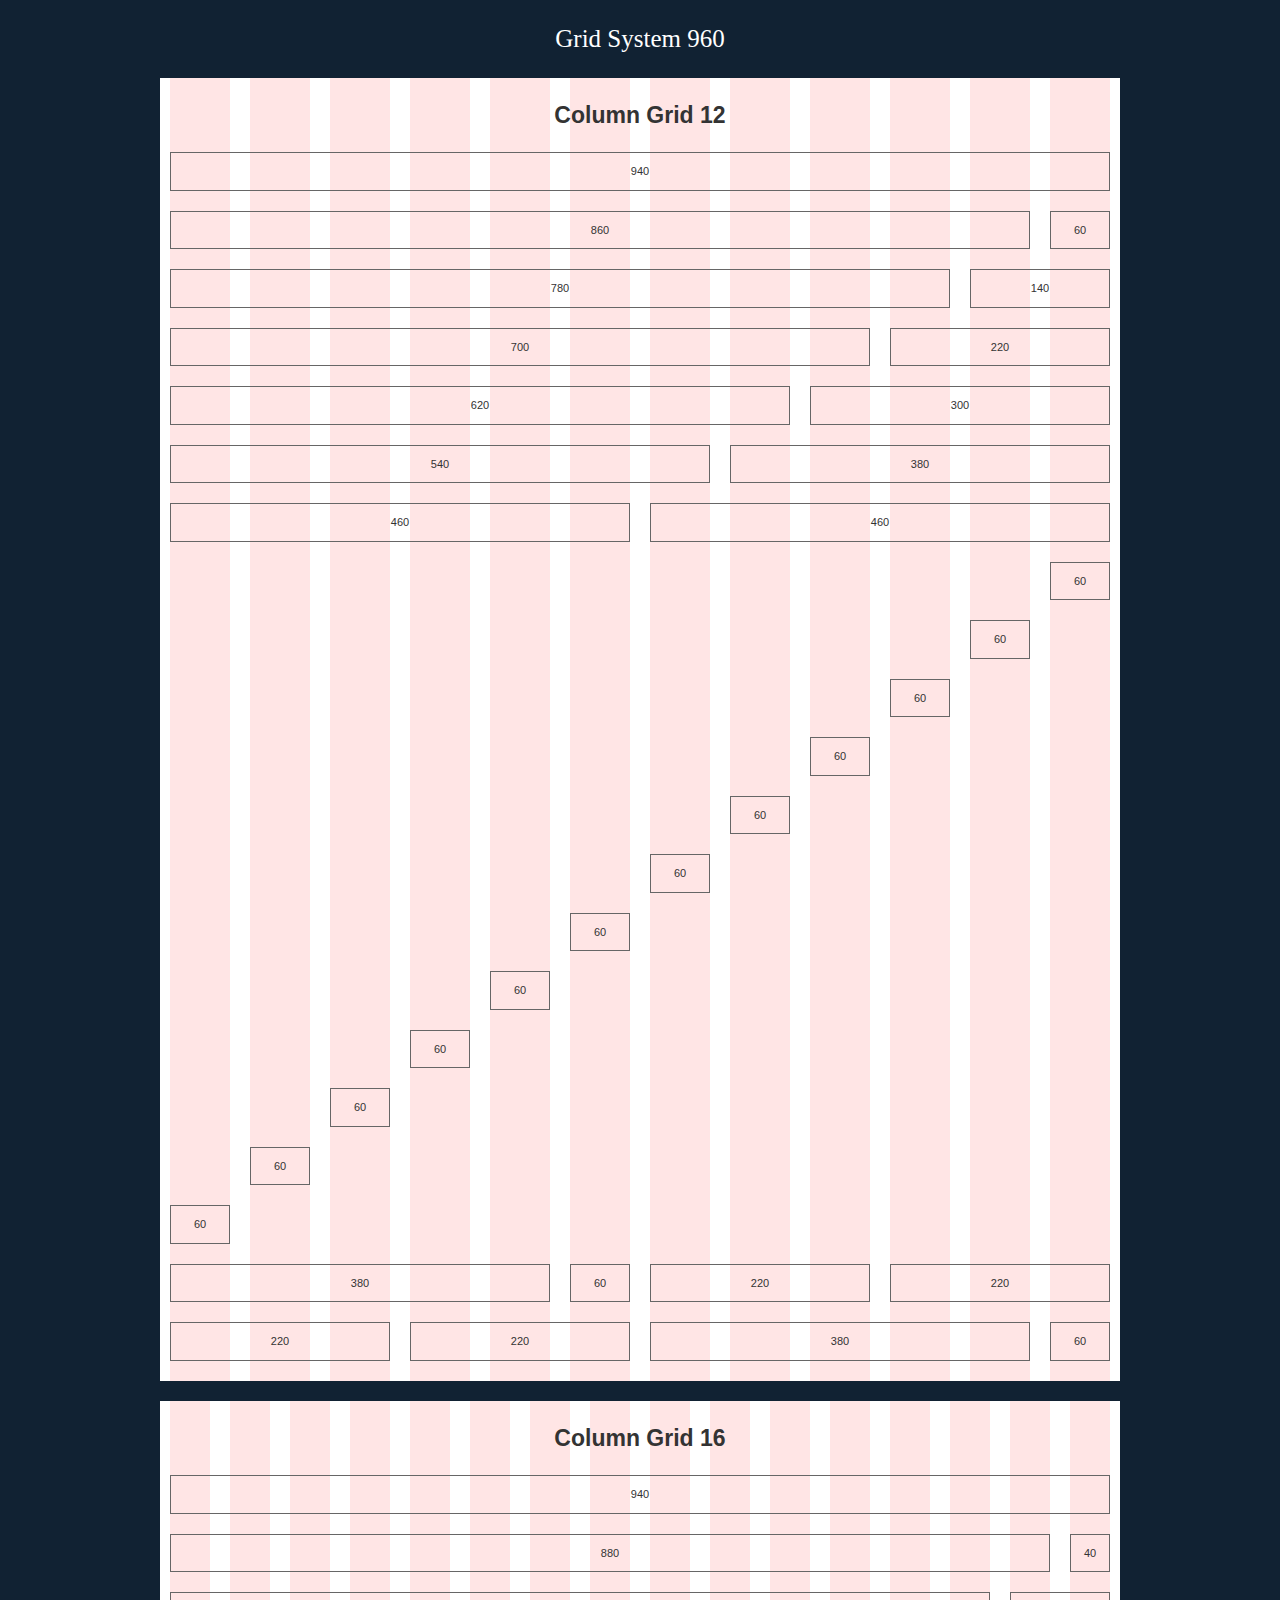
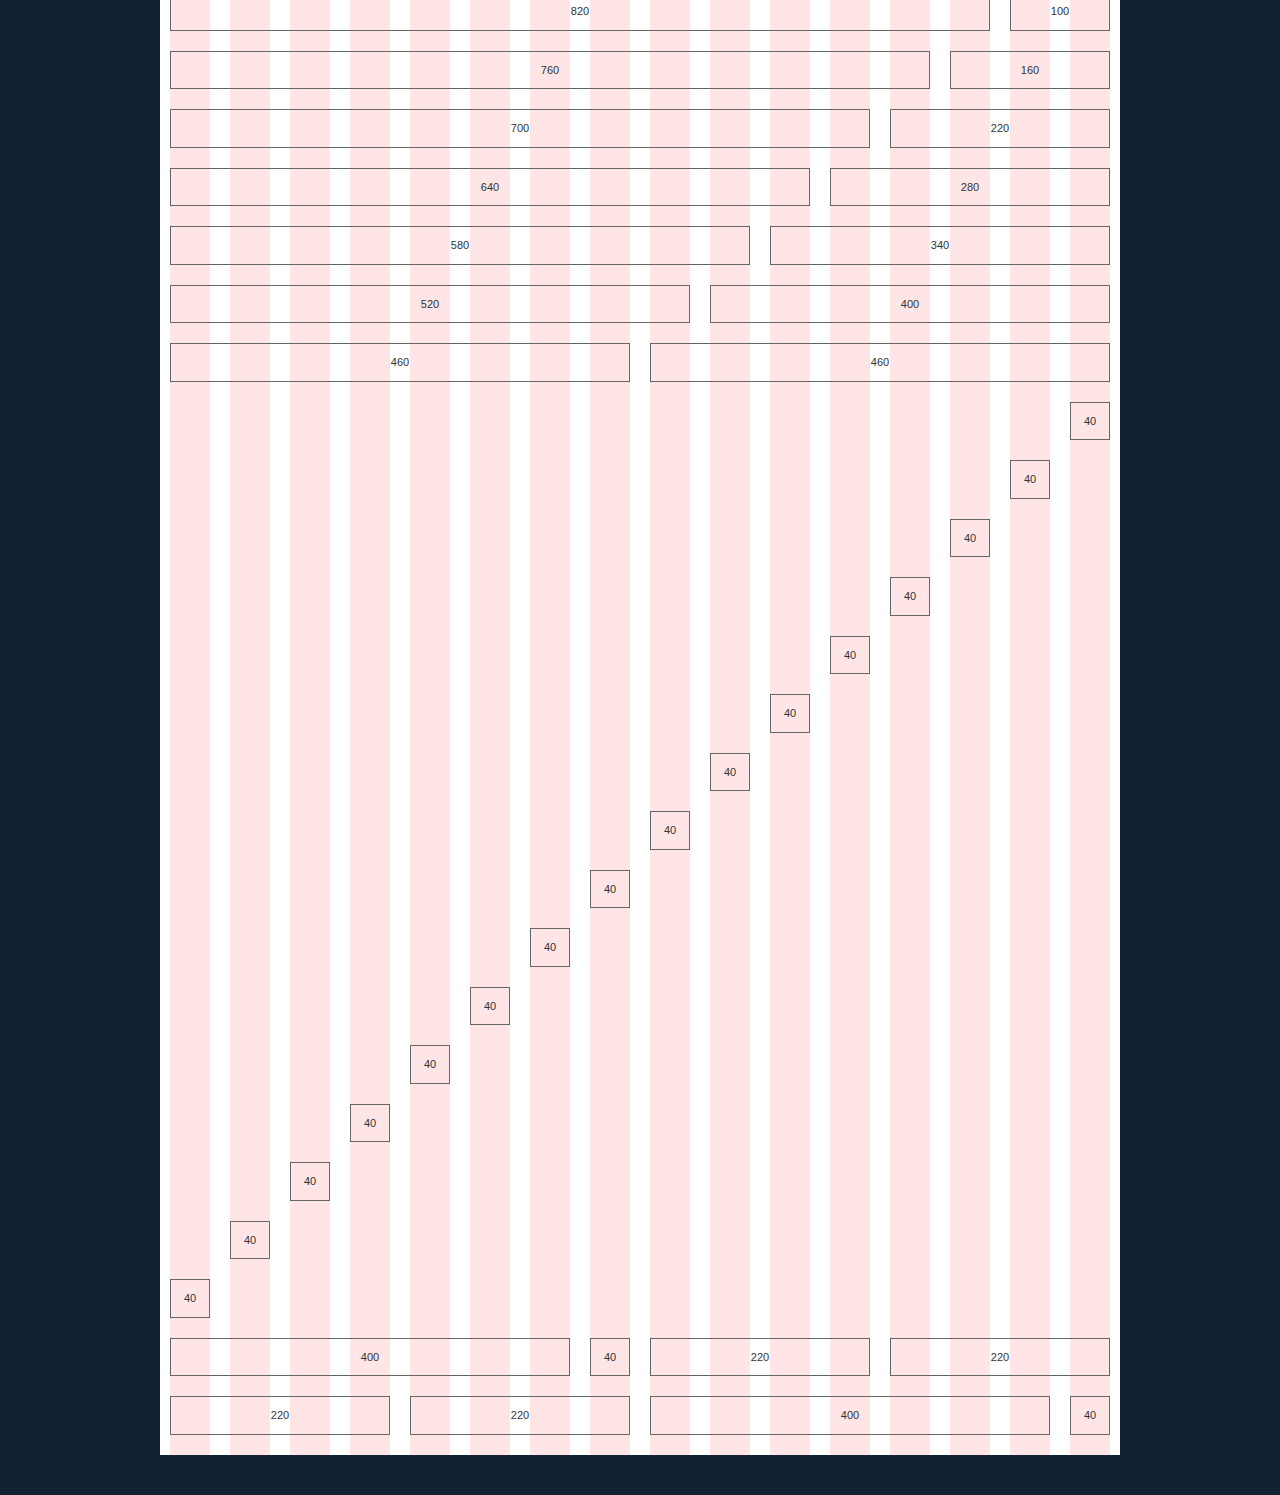
<file: 960-Grid-System-master/code/demo_rtl.html>
<!DOCTYPE html>
<html lang="en" dir="rtl">
<head>
<meta charset="utf-8" />
<title>960 Grid System &mdash; Demo</title>
<link rel="stylesheet" href="css/reset_rtl.css" />
<link rel="stylesheet" href="css/text_rtl.css" />
<link rel="stylesheet" href="css/960_rtl.css" />
<link rel="stylesheet" href="css/demo.css" />
</head>
<body>
<h1>
  <a href="http://960.gs/">960 Grid System</a>
</h1>
<div class="container_12">
  <h2>
    12 Column Grid
  </h2>
  <div class="grid_12">
    <p>
      940
    </p>
  </div>
  <!-- end .grid_12 -->
  <div class="clear"></div>
  <div class="grid_1">
    <p>
      60
    </p>
  </div>
  <!-- end .grid_1 -->
  <div class="grid_11">
    <p>
      860
    </p>
  </div>
  <!-- end .grid_11 -->
  <div class="clear"></div>
  <div class="grid_2">
    <p>
      140
    </p>
  </div>
  <!-- end .grid_2 -->
  <div class="grid_10">
    <p>
      780
    </p>
  </div>
  <!-- end .grid_10 -->
  <div class="clear"></div>
  <div class="grid_3">
    <p>
      220
    </p>
  </div>
  <!-- end .grid_3 -->
  <div class="grid_9">
    <p>
      700
    </p>
  </div>
  <!-- end .grid_9 -->
  <div class="clear"></div>
  <div class="grid_4">
    <p>
      300
    </p>
  </div>
  <!-- end .grid_4 -->
  <div class="grid_8">
    <p>
      620
    </p>
  </div>
  <!-- end .grid_8 -->
  <div class="clear"></div>
  <div class="grid_5">
    <p>
      380
    </p>
  </div>
  <!-- end .grid_5 -->
  <div class="grid_7">
    <p>
      540
    </p>
  </div>
  <!-- end .grid_7 -->
  <div class="clear"></div>
  <div class="grid_6">
    <p>
      460
    </p>
  </div>
  <!-- end .grid_6 -->
  <div class="grid_6">
    <p>
      460
    </p>
  </div>
  <!-- end .grid_6 -->
  <div class="clear"></div>
  <div class="grid_1 suffix_11">
    <p>
      60
    </p>
  </div>
  <!-- end .grid_1.suffix_11 -->
  <div class="clear"></div>
  <div class="grid_1 prefix_1 suffix_10">
    <p>
      60
    </p>
  </div>
  <!-- end .grid_1.prefix_1.suffix_10 -->
  <div class="clear"></div>
  <div class="grid_1 prefix_2 suffix_9">
    <p>
      60
    </p>
  </div>
  <!-- end .grid_1.prefix_2.suffix_9 -->
  <div class="clear"></div>
  <div class="grid_1 prefix_3 suffix_8">
    <p>
      60
    </p>
  </div>
  <!-- end .grid_1.prefix_3.suffix_8 -->
  <div class="clear"></div>
  <div class="grid_1 prefix_4 suffix_7">
    <p>
      60
    </p>
  </div>
  <!-- end .grid_1.prefix_4.suffix_7 -->
  <div class="clear"></div>
  <div class="grid_1 prefix_5 suffix_6">
    <p>
      60
    </p>
  </div>
  <!-- end .grid_1.prefix_5.suffix_6 -->
  <div class="clear"></div>
  <div class="grid_1 prefix_6 suffix_5">
    <p>
      60
    </p>
  </div>
  <!-- end .grid_1.prefix_6.suffix_5 -->
  <div class="clear"></div>
  <div class="grid_1 prefix_7 suffix_4">
    <p>
      60
    </p>
  </div>
  <!-- end .grid_1.prefix_7.suffix_4 -->
  <div class="clear"></div>
  <div class="grid_1 prefix_8 suffix_3">
    <p>
      60
    </p>
  </div>
  <!-- end .grid_1.prefix_8.suffix_3 -->
  <div class="clear"></div>
  <div class="grid_1 prefix_9 suffix_2">
    <p>
      60
    </p>
  </div>
  <!-- end .grid_1.prefix_9.suffix_2 -->
  <div class="clear"></div>
  <div class="grid_1 prefix_10 suffix_1">
    <p>
      60
    </p>
  </div>
  <!-- end .grid_1.prefix_10.suffix_1 -->
  <div class="clear"></div>
  <div class="grid_1 prefix_11">
    <p>
      60
    </p>
  </div>
  <!-- end .grid_1.prefix_11 -->
  <div class="clear"></div>
  <div class="grid_6 push_6">
    <div class="grid_1 alpha">
      <p>
        60
      </p>
    </div>
    <!-- end .grid_1.alpha -->
    <div class="grid_5 omega">
      <p>
        380
      </p>
    </div>
    <!-- end .grid_5.omega -->
    <div class="clear"></div>
    <div class="grid_3 alpha">
      <p>
        220
      </p>
    </div>
    <!-- end .grid_3.alpha -->
    <div class="grid_3 omega">
      <p>
        220
      </p>
    </div>
    <!-- end .grid_3.omega -->
  </div>
  <!-- end .grid_6.push_6 -->
  <div class="grid_6 pull_6">
    <div class="grid_3 alpha">
      <p>
        220
      </p>
    </div>
    <!-- end .grid_3.alpha -->
    <div class="grid_3 omega">
      <p>
        220
      </p>
    </div>
    <!-- end .grid_3.omega -->
    <div class="clear"></div>
    <div class="grid_1 alpha">
      <p>
        60
      </p>
    </div>
    <!-- end .grid_1.alpha -->
    <div class="grid_5 omega">
      <p>
        380
      </p>
    </div>
    <!-- end .grid_5.omega -->
  </div>
  <!-- end .grid_6.pull_6 -->
</div>
<!-- end .container_12 -->
<div class="container_16">
  <h2>
    16 Column Grid
  </h2>
  <div class="grid_16">
    <p>
      940
    </p>
  </div>
  <!-- end .grid_16 -->
  <div class="clear"></div>
  <div class="grid_1">
    <p>
      40
    </p>
  </div>
  <!-- end .grid_1 -->
  <div class="grid_15">
    <p>
      880
    </p>
  </div>
  <!-- end .grid_15 -->
  <div class="clear"></div>
  <div class="grid_2">
    <p>
      100
    </p>
  </div>
  <!-- end .grid_2 -->
  <div class="grid_14">
    <p>
      820
    </p>
  </div>
  <!-- end .grid_14 -->
  <div class="clear"></div>
  <div class="grid_3">
    <p>
      160
    </p>
  </div>
  <!-- end .grid_3 -->
  <div class="grid_13">
    <p>
      760
    </p>
  </div>
  <!-- end .grid_13 -->
  <div class="clear"></div>
  <div class="grid_4">
    <p>
      220
    </p>
  </div>
  <!-- end .grid_4 -->
  <div class="grid_12">
    <p>
      700
    </p>
  </div>
  <!-- end .grid_12 -->
  <div class="clear"></div>
  <div class="grid_5">
    <p>
      280
    </p>
  </div>
  <!-- end .grid_5 -->
  <div class="grid_11">
    <p>
      640
    </p>
  </div>
  <!-- end .grid_11 -->
  <div class="clear"></div>
  <div class="grid_6">
    <p>
      340
    </p>
  </div>
  <!-- end .grid_6 -->
  <div class="grid_10">
    <p>
      580
    </p>
  </div>
  <!-- end .grid_10 -->
  <div class="clear"></div>
  <div class="grid_7">
    <p>
      400
    </p>
  </div>
  <!-- end .grid_7 -->
  <div class="grid_9">
    <p>
      520
    </p>
  </div>
  <!-- end .grid_9 -->
  <div class="clear"></div>
  <div class="grid_8">
    <p>
      460
    </p>
  </div>
  <!-- end .grid_8 -->
  <div class="grid_8">
    <p>
      460
    </p>
  </div>
  <!-- end .grid_8 -->
  <div class="clear"></div>
  <div class="grid_1 suffix_15">
    <p>
      40
    </p>
  </div>
  <!-- end .grid_1.suffix_15 -->
  <div class="clear"></div>
  <div class="grid_1 prefix_1 suffix_14">
    <p>
      40
    </p>
  </div>
  <!-- end .grid_1.prefix_1.suffix_14 -->
  <div class="clear"></div>
  <div class="grid_1 prefix_2 suffix_13">
    <p>
      40
    </p>
  </div>
  <!-- end .grid_1.prefix_2.suffix_13 -->
  <div class="clear"></div>
  <div class="grid_1 prefix_3 suffix_12">
    <p>
      40
    </p>
  </div>
  <!-- end .grid_1.prefix_3.suffix_12 -->
  <div class="clear"></div>
  <div class="grid_1 prefix_4 suffix_11">
    <p>
      40
    </p>
  </div>
  <!-- end .grid_1.prefix_4.suffix_11 -->
  <div class="clear"></div>
  <div class="grid_1 prefix_5 suffix_10">
    <p>
      40
    </p>
  </div>
  <!-- end .grid_1.prefix_5.suffix_10 -->
  <div class="clear"></div>
  <div class="grid_1 prefix_6 suffix_9">
    <p>
      40
    </p>
  </div>
  <!-- end .grid_1.prefix_6.suffix_9 -->
  <div class="clear"></div>
  <div class="grid_1 prefix_7 suffix_8">
    <p>
      40
    </p>
  </div>
  <!-- end .grid_1.prefix_7.suffix_8 -->
  <div class="clear"></div>
  <div class="grid_1 prefix_8 suffix_7">
    <p>
      40
    </p>
  </div>
  <!-- end .grid_1.prefix_8.suffix_7 -->
  <div class="clear"></div>
  <div class="grid_1 prefix_9 suffix_6">
    <p>
      40
    </p>
  </div>
  <!-- end .grid_1.prefix_9.suffix_6 -->
  <div class="clear"></div>
  <div class="grid_1 prefix_10 suffix_5">
    <p>
      40
    </p>
  </div>
  <!-- end .grid_1.prefix_10.suffix_5 -->
  <div class="clear"></div>
  <div class="grid_1 prefix_11 suffix_4">
    <p>
      40
    </p>
  </div>
  <!-- end .grid_1.prefix_11.suffix_4 -->
  <div class="clear"></div>
  <div class="grid_1 prefix_12 suffix_3">
    <p>
      40
    </p>
  </div>
  <!-- end .grid_1.prefix_12.suffix_3 -->
  <div class="clear"></div>
  <div class="grid_1 prefix_13 suffix_2">
    <p>
      40
    </p>
  </div>
  <!-- end .grid_1.prefix_13.suffix_2 -->
  <div class="clear"></div>
  <div class="grid_1 prefix_14 suffix_1">
    <p>
      40
    </p>
  </div>
  <!-- end .grid_1.prefix_14.suffix_1 -->
  <div class="clear"></div>
  <div class="grid_1 prefix_15">
    <p>
      40
    </p>
  </div>
  <!-- end .grid_1.prefix_15 -->
  <div class="clear"></div>
  <div class="grid_8 push_8">
    <div class="grid_1 alpha">
      <p>
        40
      </p>
    </div>
    <!-- end .grid_1.alpha -->
    <div class="grid_7 omega">
      <p>
        400
      </p>
    </div>
    <!-- end .grid_7.omega -->
    <div class="clear"></div>
    <div class="grid_4 alpha">
      <p>
        220
      </p>
    </div>
    <!-- end .grid_4.alpha -->
    <div class="grid_4 omega">
      <p>
        220
      </p>
    </div>
    <!-- end .grid_4.omega -->
  </div>
  <!-- end .grid_8.push_8 -->
  <div class="grid_8 pull_8">
    <div class="grid_4 alpha">
      <p>
        220
      </p>
    </div>
    <!-- end .grid_4.alpha -->
    <div class="grid_4 omega">
      <p>
        220
      </p>
    </div>
    <!-- end .grid_4.omega -->
    <div class="clear"></div>
    <div class="grid_1 alpha">
      <p>
        40
      </p>
    </div>
    <!-- end .grid_1.alpha -->
    <div class="grid_7 omega">
      <p>
        400
      </p>
    </div>
    <!-- end .grid_7.omega -->
  </div>
  <!-- end .grid_8.pull_8 -->
</div>
<!-- end .container_16 -->
</body>
</html>
</file>
<file: style.css>
body {
    font-family: sans-serif;
    margin: 0;
    padding: 0;
    background-color: #878487;
}

#header a,
#header p {
    color: #00ff00;
    display: inline-block;
}

.groen {
    color: #00ff00;
    text-decoration: none;
    margin-top: 50px;
}

.groen:hover {
    text-decoration: underline;
    color: #00ff00;
}


#banner {}

#logo {
    width: 100px;
    height: 100px;
    margin-top: -20px;
    margin-left: 140px;
}

#nav {
    background-color: black;
    margin-left: -50px;
    margin-top: -10px;
    width: 1500px;
}

#grid-nav {
    background-color: black;
}

nav ul li a #fill {
    padding: 0 0 0 0px;
}

nav ul {
    list-style-type: none;
}

nav ul li {
    display: inline-block;
    margin-left: 6px;
}

nav ul li a {
    text-align: center;
    width: 135px;
    text-decoration: none;
    color: #00ff00;
    display: block;
    margin-right: 5px;
    background-color: black;
}

nav ul li a:hover {
    text-decoration: underline;
    color: #00ff00;
}

#slideshow img {
    width: 750;
    height: 350;
}

#slideshow {
    margin-top: 100px;
    margin-left: 300px;
    background-color: black;
    width: 800px;
    height: 450px;
}

#wit {
    color: white;
    text-align: center;
}

#slide {
    margin-left: 25px;
    margin-bottom: 10px;
}

footer {
    width: 1500px;
    height: 250px;
    margin-top: 200px;
    background-color: black;
    color: #00ff00;
    text-decoration: none;
    border-top: 5px solid #00ff00;
}

#backButton {
    margin-left: 350px;
    background-color: #00ff00;
    color: black;
    margin-top: 5px;
}

#forwardButton {
    background-color: #00ff00;
    color: black;
    margin-top: 5px;
}

#backButton:hover {
    cursor: pointer;
    background-color: #7fa724;
}

#forwardButton:hover {
    cursor: pointer;
    background-color: #7fa724;
}

footer ul li a {
    color: #00ff00;
    text-decoration: none;
    list-style: none;
  
}
#Accounts
{
	margin-left: 300px;
	margin-top: -168px;
} 
#Service
{
	margin-left: 600px;
	margin-top: -114px;
}
#ding
{
	margin-top: 20px;
	margin-left: 20px;
}
#nieuwsbrief
{
	margin-left: 900px;
	margin-top: -224px;
}
#nieuwsbrief1
{
	background-color: #00ff00;
}
#nieuwsbrief2{
	background-color: #00ff00;
}
#nieuwsbrief2:hover {
	background-color:#7fa724; 
}

footer ul li a:hover {
    text-decoration: underline;
    color: #00ff00;
}
#socialmedia
{
	margin-top: -80px;
}
#socialmedia:hover
{
	cursor:pointer;
}


#items
{
	background-color: black;
	width: 400px;
	height: 200px;
	margin-top: 30px;
	margin-left: 320px;
}
#plaatje
{
	width: 200px;
	height: 180px;
	padding-top: 10px;
	padding-left: 10px;
}
#prijs
{
	color: #00ff00;
	margin-left: 300px;
	margin-top: -190px;
}
#info
{
	width: 180px;
	color: #00ff00;
	margin-left: 220px;
	margin-top: -15px;
}
#winkelwagentje
{
	width: 80px;
	height: 50px;
	margin-left: 320px;
}
</file>
<file: 960.css>
/*
  960 Grid System ~ Core CSS.
  Learn more ~ http://960.gs/

  Licensed under GPL and MIT.
*/

/*
  Forces backgrounds to span full width,
  even if there is horizontal scrolling.
  Increase this if your layout is wider.

  Note: IE6 works fine without this fix.
*/

body {
  min-width: 960px;
}

/* `Container
----------------------------------------------------------------------------------------------------*/

.container_12,
.container_16 {
  margin-left: auto;
  margin-right: auto;
  width: 960px;
}

/* `Grid >> Global
----------------------------------------------------------------------------------------------------*/

.grid_1,
.grid_2,
.grid_3,
.grid_4,
.grid_5,
.grid_6,
.grid_7,
.grid_8,
.grid_9,
.grid_10,
.grid_11,
.grid_12,
.grid_13,
.grid_14,
.grid_15,
.grid_16 {
  display: inline;
  float: left;
  margin-left: 10px;
  margin-right: 10px;
}

.push_1, .pull_1,
.push_2, .pull_2,
.push_3, .pull_3,
.push_4, .pull_4,
.push_5, .pull_5,
.push_6, .pull_6,
.push_7, .pull_7,
.push_8, .pull_8,
.push_9, .pull_9,
.push_10, .pull_10,
.push_11, .pull_11,
.push_12, .pull_12,
.push_13, .pull_13,
.push_14, .pull_14,
.push_15, .pull_15 {
  position: relative;
}

.container_12 .grid_3,
.container_16 .grid_4 {
  width: 220px;
}

.container_12 .grid_6,
.container_16 .grid_8 {
  width: 460px;
}

.container_12 .grid_9,
.container_16 .grid_12 {
  width: 700px;
}

.container_12 .grid_12,
.container_16 .grid_16 {
  width: 940px;
}

/* `Grid >> Children (Alpha ~ First, Omega ~ Last)
----------------------------------------------------------------------------------------------------*/

.alpha {
  margin-left: 0;
}

.omega {
  margin-right: 0;
}

/* `Grid >> 12 Columns
----------------------------------------------------------------------------------------------------*/

.container_12 .grid_1 {
  width: 60px;
}

.container_12 .grid_2 {
  width: 140px;
}

.container_12 .grid_4 {
  width: 300px;
}

.container_12 .grid_5 {
  width: 380px;
}

.container_12 .grid_7 {
  width: 540px;
}

.container_12 .grid_8 {
  width: 620px;
}

.container_12 .grid_10 {
  width: 780px;
}

.container_12 .grid_11 {
  width: 860px;
}

/* `Grid >> 16 Columns
----------------------------------------------------------------------------------------------------*/

.container_16 .grid_1 {
  width: 40px;
}

.container_16 .grid_2 {
  width: 100px;
}

.container_16 .grid_3 {
  width: 160px;
}

.container_16 .grid_5 {
  width: 280px;
}

.container_16 .grid_6 {
  width: 340px;
}

.container_16 .grid_7 {
  width: 400px;
}

.container_16 .grid_9 {
  width: 520px;
}

.container_16 .grid_10 {
  width: 580px;
}

.container_16 .grid_11 {
  width: 640px;
}

.container_16 .grid_13 {
  width: 760px;
}

.container_16 .grid_14 {
  width: 820px;
}

.container_16 .grid_15 {
  width: 880px;
}

/* `Prefix Extra Space >> Global
----------------------------------------------------------------------------------------------------*/

.container_12 .prefix_3,
.container_16 .prefix_4 {
  padding-left: 240px;
}

.container_12 .prefix_6,
.container_16 .prefix_8 {
  padding-left: 480px;
}

.container_12 .prefix_9,
.container_16 .prefix_12 {
  padding-left: 720px;
}

/* `Prefix Extra Space >> 12 Columns
----------------------------------------------------------------------------------------------------*/

.container_12 .prefix_1 {
  padding-left: 80px;
}

.container_12 .prefix_2 {
  padding-left: 160px;
}

.container_12 .prefix_4 {
  padding-left: 320px;
}

.container_12 .prefix_5 {
  padding-left: 400px;
}

.container_12 .prefix_7 {
  padding-left: 560px;
}

.container_12 .prefix_8 {
  padding-left: 640px;
}

.container_12 .prefix_10 {
  padding-left: 800px;
}

.container_12 .prefix_11 {
  padding-left: 880px;
}

/* `Prefix Extra Space >> 16 Columns
----------------------------------------------------------------------------------------------------*/

.container_16 .prefix_1 {
  padding-left: 60px;
}

.container_16 .prefix_2 {
  padding-left: 120px;
}

.container_16 .prefix_3 {
  padding-left: 180px;
}

.container_16 .prefix_5 {
  padding-left: 300px;
}

.container_16 .prefix_6 {
  padding-left: 360px;
}

.container_16 .prefix_7 {
  padding-left: 420px;
}

.container_16 .prefix_9 {
  padding-left: 540px;
}

.container_16 .prefix_10 {
  padding-left: 600px;
}

.container_16 .prefix_11 {
  padding-left: 660px;
}

.container_16 .prefix_13 {
  padding-left: 780px;
}

.container_16 .prefix_14 {
  padding-left: 840px;
}

.container_16 .prefix_15 {
  padding-left: 900px;
}

/* `Suffix Extra Space >> Global
----------------------------------------------------------------------------------------------------*/

.container_12 .suffix_3,
.container_16 .suffix_4 {
  padding-right: 240px;
}

.container_12 .suffix_6,
.container_16 .suffix_8 {
  padding-right: 480px;
}

.container_12 .suffix_9,
.container_16 .suffix_12 {
  padding-right: 720px;
}

/* `Suffix Extra Space >> 12 Columns
----------------------------------------------------------------------------------------------------*/

.container_12 .suffix_1 {
  padding-right: 80px;
}

.container_12 .suffix_2 {
  padding-right: 160px;
}

.container_12 .suffix_4 {
  padding-right: 320px;
}

.container_12 .suffix_5 {
  padding-right: 400px;
}

.container_12 .suffix_7 {
  padding-right: 560px;
}

.container_12 .suffix_8 {
  padding-right: 640px;
}

.container_12 .suffix_10 {
  padding-right: 800px;
}

.container_12 .suffix_11 {
  padding-right: 880px;
}

/* `Suffix Extra Space >> 16 Columns
----------------------------------------------------------------------------------------------------*/

.container_16 .suffix_1 {
  padding-right: 60px;
}

.container_16 .suffix_2 {
  padding-right: 120px;
}

.container_16 .suffix_3 {
  padding-right: 180px;
}

.container_16 .suffix_5 {
  padding-right: 300px;
}

.container_16 .suffix_6 {
  padding-right: 360px;
}

.container_16 .suffix_7 {
  padding-right: 420px;
}

.container_16 .suffix_9 {
  padding-right: 540px;
}

.container_16 .suffix_10 {
  padding-right: 600px;
}

.container_16 .suffix_11 {
  padding-right: 660px;
}

.container_16 .suffix_13 {
  padding-right: 780px;
}

.container_16 .suffix_14 {
  padding-right: 840px;
}

.container_16 .suffix_15 {
  padding-right: 900px;
}

/* `Push Space >> Global
----------------------------------------------------------------------------------------------------*/

.container_12 .push_3,
.container_16 .push_4 {
  left: 240px;
}

.container_12 .push_6,
.container_16 .push_8 {
  left: 480px;
}

.container_12 .push_9,
.container_16 .push_12 {
  left: 720px;
}

/* `Push Space >> 12 Columns
----------------------------------------------------------------------------------------------------*/

.container_12 .push_1 {
  left: 80px;
}

.container_12 .push_2 {
  left: 160px;
}

.container_12 .push_4 {
  left: 320px;
}

.container_12 .push_5 {
  left: 400px;
}

.container_12 .push_7 {
  left: 560px;
}

.container_12 .push_8 {
  left: 640px;
}

.container_12 .push_10 {
  left: 800px;
}

.container_12 .push_11 {
  left: 880px;
}

/* `Push Space >> 16 Columns
----------------------------------------------------------------------------------------------------*/

.container_16 .push_1 {
  left: 60px;
}

.container_16 .push_2 {
  left: 120px;
}

.container_16 .push_3 {
  left: 180px;
}

.container_16 .push_5 {
  left: 300px;
}

.container_16 .push_6 {
  left: 360px;
}

.container_16 .push_7 {
  left: 420px;
}

.container_16 .push_9 {
  left: 540px;
}

.container_16 .push_10 {
  left: 600px;
}

.container_16 .push_11 {
  left: 660px;
}

.container_16 .push_13 {
  left: 780px;
}

.container_16 .push_14 {
  left: 840px;
}

.container_16 .push_15 {
  left: 900px;
}

/* `Pull Space >> Global
----------------------------------------------------------------------------------------------------*/

.container_12 .pull_3,
.container_16 .pull_4 {
  left: -240px;
}

.container_12 .pull_6,
.container_16 .pull_8 {
  left: -480px;
}

.container_12 .pull_9,
.container_16 .pull_12 {
  left: -720px;
}

/* `Pull Space >> 12 Columns
----------------------------------------------------------------------------------------------------*/

.container_12 .pull_1 {
  left: -80px;
}

.container_12 .pull_2 {
  left: -160px;
}

.container_12 .pull_4 {
  left: -320px;
}

.container_12 .pull_5 {
  left: -400px;
}

.container_12 .pull_7 {
  left: -560px;
}

.container_12 .pull_8 {
  left: -640px;
}

.container_12 .pull_10 {
  left: -800px;
}

.container_12 .pull_11 {
  left: -880px;
}

/* `Pull Space >> 16 Columns
----------------------------------------------------------------------------------------------------*/

.container_16 .pull_1 {
  left: -60px;
}

.container_16 .pull_2 {
  left: -120px;
}

.container_16 .pull_3 {
  left: -180px;
}

.container_16 .pull_5 {
  left: -300px;
}

.container_16 .pull_6 {
  left: -360px;
}

.container_16 .pull_7 {
  left: -420px;
}

.container_16 .pull_9 {
  left: -540px;
}

.container_16 .pull_10 {
  left: -600px;
}

.container_16 .pull_11 {
  left: -660px;
}

.container_16 .pull_13 {
  left: -780px;
}

.container_16 .pull_14 {
  left: -840px;
}

.container_16 .pull_15 {
  left: -900px;
}

/* `Clear Floated Elements
----------------------------------------------------------------------------------------------------*/

/* http://sonspring.com/journal/clearing-floats */

.clear {
  clear: both;
  display: block;
  overflow: hidden;
  visibility: hidden;
  width: 0;
  height: 0;
}

/* http://www.yuiblog.com/blog/2010/09/27/clearfix-reloaded-overflowhidden-demystified */

.clearfix:before,
.clearfix:after,
.container_12:before,
.container_12:after,
.container_16:before,
.container_16:after {
  content: '.';
  display: block;
  overflow: hidden;
  visibility: hidden;
  font-size: 0;
  line-height: 0;
  width: 0;
  height: 0;
}

.clearfix:after,
.container_12:after,
.container_16:after {
  clear: both;
}

/*
  The following zoom:1 rule is specifically for IE6 + IE7.
  Move to separate stylesheet if invalid CSS is a problem.
*/

.clearfix,
.container_12,
.container_16 {
  zoom: 1;
}
</file>
<file: 960-Grid-System-master/code/css/text.css>
/*
  960 Grid System ~ Text CSS.
  Learn more ~ http://960.gs/

  Licensed under GPL and MIT.
*/

/* `Basic HTML
----------------------------------------------------------------------------------------------------*/

body {
  font: 13px/1.5 "Helvetica Neue", Arial, "Liberation Sans", FreeSans, sans-serif;
}

pre,
code {
  font-family: "DejaVu Sans Mono", Menlo, Consolas, monospace;
}

hr {
  border: 0 solid #ccc;
  border-top-width: 1px;
  clear: both;
  height: 0;
}

/* `Headings
----------------------------------------------------------------------------------------------------*/

h1 {
  font-size: 25px;
}

h2 {
  font-size: 23px;
}

h3 {
  font-size: 21px;
}

h4 {
  font-size: 19px;
}

h5 {
  font-size: 17px;
}

h6 {
  font-size: 15px;
}

/* `Spacing
----------------------------------------------------------------------------------------------------*/

ol {
  list-style: decimal;
}

ul {
  list-style: disc;
}

li {
  margin-left: 30px;
}

p,
dl,
hr,
h1,
h2,
h3,
h4,
h5,
h6,
ol,
ul,
pre,
table,
address,
fieldset,
figure {
  margin-bottom: 20px;
}
</file>
<file: 960-Grid-System-master/code/css/960.css>
/*
  960 Grid System ~ Core CSS.
  Learn more ~ http://960.gs/

  Licensed under GPL and MIT.
*/

/*
  Forces backgrounds to span full width,
  even if there is horizontal scrolling.
  Increase this if your layout is wider.

  Note: IE6 works fine without this fix.
*/

body {
  min-width: 960px;
}

/* `Container
----------------------------------------------------------------------------------------------------*/

.container_12,
.container_16 {
  margin-left: auto;
  margin-right: auto;
  width: 960px;
}

/* `Grid >> Global
----------------------------------------------------------------------------------------------------*/

.grid_1,
.grid_2,
.grid_3,
.grid_4,
.grid_5,
.grid_6,
.grid_7,
.grid_8,
.grid_9,
.grid_10,
.grid_11,
.grid_12,
.grid_13,
.grid_14,
.grid_15,
.grid_16 {
  display: inline;
  float: left;
  margin-left: 10px;
  margin-right: 10px;
}

.push_1, .pull_1,
.push_2, .pull_2,
.push_3, .pull_3,
.push_4, .pull_4,
.push_5, .pull_5,
.push_6, .pull_6,
.push_7, .pull_7,
.push_8, .pull_8,
.push_9, .pull_9,
.push_10, .pull_10,
.push_11, .pull_11,
.push_12, .pull_12,
.push_13, .pull_13,
.push_14, .pull_14,
.push_15, .pull_15 {
  position: relative;
}

.container_12 .grid_3,
.container_16 .grid_4 {
  width: 220px;
}

.container_12 .grid_6,
.container_16 .grid_8 {
  width: 460px;
}

.container_12 .grid_9,
.container_16 .grid_12 {
  width: 700px;
}

.container_12 .grid_12,
.container_16 .grid_16 {
  width: 940px;
}

/* `Grid >> Children (Alpha ~ First, Omega ~ Last)
----------------------------------------------------------------------------------------------------*/

.alpha {
  margin-left: 0;
}

.omega {
  margin-right: 0;
}

/* `Grid >> 12 Columns
----------------------------------------------------------------------------------------------------*/

.container_12 .grid_1 {
  width: 60px;
}

.container_12 .grid_2 {
  width: 140px;
}

.container_12 .grid_4 {
  width: 300px;
}

.container_12 .grid_5 {
  width: 380px;
}

.container_12 .grid_7 {
  width: 540px;
}

.container_12 .grid_8 {
  width: 620px;
}

.container_12 .grid_10 {
  width: 780px;
}

.container_12 .grid_11 {
  width: 860px;
}

/* `Grid >> 16 Columns
----------------------------------------------------------------------------------------------------*/

.container_16 .grid_1 {
  width: 40px;
}

.container_16 .grid_2 {
  width: 100px;
}

.container_16 .grid_3 {
  width: 160px;
}

.container_16 .grid_5 {
  width: 280px;
}

.container_16 .grid_6 {
  width: 340px;
}

.container_16 .grid_7 {
  width: 400px;
}

.container_16 .grid_9 {
  width: 520px;
}

.container_16 .grid_10 {
  width: 580px;
}

.container_16 .grid_11 {
  width: 640px;
}

.container_16 .grid_13 {
  width: 760px;
}

.container_16 .grid_14 {
  width: 820px;
}

.container_16 .grid_15 {
  width: 880px;
}

/* `Prefix Extra Space >> Global
----------------------------------------------------------------------------------------------------*/

.container_12 .prefix_3,
.container_16 .prefix_4 {
  padding-left: 240px;
}

.container_12 .prefix_6,
.container_16 .prefix_8 {
  padding-left: 480px;
}

.container_12 .prefix_9,
.container_16 .prefix_12 {
  padding-left: 720px;
}

/* `Prefix Extra Space >> 12 Columns
----------------------------------------------------------------------------------------------------*/

.container_12 .prefix_1 {
  padding-left: 80px;
}

.container_12 .prefix_2 {
  padding-left: 160px;
}

.container_12 .prefix_4 {
  padding-left: 320px;
}

.container_12 .prefix_5 {
  padding-left: 400px;
}

.container_12 .prefix_7 {
  padding-left: 560px;
}

.container_12 .prefix_8 {
  padding-left: 640px;
}

.container_12 .prefix_10 {
  padding-left: 800px;
}

.container_12 .prefix_11 {
  padding-left: 880px;
}

/* `Prefix Extra Space >> 16 Columns
----------------------------------------------------------------------------------------------------*/

.container_16 .prefix_1 {
  padding-left: 60px;
}

.container_16 .prefix_2 {
  padding-left: 120px;
}

.container_16 .prefix_3 {
  padding-left: 180px;
}

.container_16 .prefix_5 {
  padding-left: 300px;
}

.container_16 .prefix_6 {
  padding-left: 360px;
}

.container_16 .prefix_7 {
  padding-left: 420px;
}

.container_16 .prefix_9 {
  padding-left: 540px;
}

.container_16 .prefix_10 {
  padding-left: 600px;
}

.container_16 .prefix_11 {
  padding-left: 660px;
}

.container_16 .prefix_13 {
  padding-left: 780px;
}

.container_16 .prefix_14 {
  padding-left: 840px;
}

.container_16 .prefix_15 {
  padding-left: 900px;
}

/* `Suffix Extra Space >> Global
----------------------------------------------------------------------------------------------------*/

.container_12 .suffix_3,
.container_16 .suffix_4 {
  padding-right: 240px;
}

.container_12 .suffix_6,
.container_16 .suffix_8 {
  padding-right: 480px;
}

.container_12 .suffix_9,
.container_16 .suffix_12 {
  padding-right: 720px;
}

/* `Suffix Extra Space >> 12 Columns
----------------------------------------------------------------------------------------------------*/

.container_12 .suffix_1 {
  padding-right: 80px;
}

.container_12 .suffix_2 {
  padding-right: 160px;
}

.container_12 .suffix_4 {
  padding-right: 320px;
}

.container_12 .suffix_5 {
  padding-right: 400px;
}

.container_12 .suffix_7 {
  padding-right: 560px;
}

.container_12 .suffix_8 {
  padding-right: 640px;
}

.container_12 .suffix_10 {
  padding-right: 800px;
}

.container_12 .suffix_11 {
  padding-right: 880px;
}

/* `Suffix Extra Space >> 16 Columns
----------------------------------------------------------------------------------------------------*/

.container_16 .suffix_1 {
  padding-right: 60px;
}

.container_16 .suffix_2 {
  padding-right: 120px;
}

.container_16 .suffix_3 {
  padding-right: 180px;
}

.container_16 .suffix_5 {
  padding-right: 300px;
}

.container_16 .suffix_6 {
  padding-right: 360px;
}

.container_16 .suffix_7 {
  padding-right: 420px;
}

.container_16 .suffix_9 {
  padding-right: 540px;
}

.container_16 .suffix_10 {
  padding-right: 600px;
}

.container_16 .suffix_11 {
  padding-right: 660px;
}

.container_16 .suffix_13 {
  padding-right: 780px;
}

.container_16 .suffix_14 {
  padding-right: 840px;
}

.container_16 .suffix_15 {
  padding-right: 900px;
}

/* `Push Space >> Global
----------------------------------------------------------------------------------------------------*/

.container_12 .push_3,
.container_16 .push_4 {
  left: 240px;
}

.container_12 .push_6,
.container_16 .push_8 {
  left: 480px;
}

.container_12 .push_9,
.container_16 .push_12 {
  left: 720px;
}

/* `Push Space >> 12 Columns
----------------------------------------------------------------------------------------------------*/

.container_12 .push_1 {
  left: 80px;
}

.container_12 .push_2 {
  left: 160px;
}

.container_12 .push_4 {
  left: 320px;
}

.container_12 .push_5 {
  left: 400px;
}

.container_12 .push_7 {
  left: 560px;
}

.container_12 .push_8 {
  left: 640px;
}

.container_12 .push_10 {
  left: 800px;
}

.container_12 .push_11 {
  left: 880px;
}

/* `Push Space >> 16 Columns
----------------------------------------------------------------------------------------------------*/

.container_16 .push_1 {
  left: 60px;
}

.container_16 .push_2 {
  left: 120px;
}

.container_16 .push_3 {
  left: 180px;
}

.container_16 .push_5 {
  left: 300px;
}

.container_16 .push_6 {
  left: 360px;
}

.container_16 .push_7 {
  left: 420px;
}

.container_16 .push_9 {
  left: 540px;
}

.container_16 .push_10 {
  left: 600px;
}

.container_16 .push_11 {
  left: 660px;
}

.container_16 .push_13 {
  left: 780px;
}

.container_16 .push_14 {
  left: 840px;
}

.container_16 .push_15 {
  left: 900px;
}

/* `Pull Space >> Global
----------------------------------------------------------------------------------------------------*/

.container_12 .pull_3,
.container_16 .pull_4 {
  left: -240px;
}

.container_12 .pull_6,
.container_16 .pull_8 {
  left: -480px;
}

.container_12 .pull_9,
.container_16 .pull_12 {
  left: -720px;
}

/* `Pull Space >> 12 Columns
----------------------------------------------------------------------------------------------------*/

.container_12 .pull_1 {
  left: -80px;
}

.container_12 .pull_2 {
  left: -160px;
}

.container_12 .pull_4 {
  left: -320px;
}

.container_12 .pull_5 {
  left: -400px;
}

.container_12 .pull_7 {
  left: -560px;
}

.container_12 .pull_8 {
  left: -640px;
}

.container_12 .pull_10 {
  left: -800px;
}

.container_12 .pull_11 {
  left: -880px;
}

/* `Pull Space >> 16 Columns
----------------------------------------------------------------------------------------------------*/

.container_16 .pull_1 {
  left: -60px;
}

.container_16 .pull_2 {
  left: -120px;
}

.container_16 .pull_3 {
  left: -180px;
}

.container_16 .pull_5 {
  left: -300px;
}

.container_16 .pull_6 {
  left: -360px;
}

.container_16 .pull_7 {
  left: -420px;
}

.container_16 .pull_9 {
  left: -540px;
}

.container_16 .pull_10 {
  left: -600px;
}

.container_16 .pull_11 {
  left: -660px;
}

.container_16 .pull_13 {
  left: -780px;
}

.container_16 .pull_14 {
  left: -840px;
}

.container_16 .pull_15 {
  left: -900px;
}

/* `Clear Floated Elements
----------------------------------------------------------------------------------------------------*/

/* http://sonspring.com/journal/clearing-floats */

.clear {
  clear: both;
  display: block;
  overflow: hidden;
  visibility: hidden;
  width: 0;
  height: 0;
}

/* http://www.yuiblog.com/blog/2010/09/27/clearfix-reloaded-overflowhidden-demystified */

.clearfix:before,
.clearfix:after,
.container_12:before,
.container_12:after,
.container_16:before,
.container_16:after {
  content: '.';
  display: block;
  overflow: hidden;
  visibility: hidden;
  font-size: 0;
  line-height: 0;
  width: 0;
  height: 0;
}

.clearfix:after,
.container_12:after,
.container_16:after {
  clear: both;
}

/*
  The following zoom:1 rule is specifically for IE6 + IE7.
  Move to separate stylesheet if invalid CSS is a problem.
*/

.clearfix,
.container_12,
.container_16 {
  zoom: 1;
}
</file>
<file: 960-Grid-System-master/code/css/demo.css>
body {
  background: #123;
  color: #333;
  font-size: 11px;
  height: auto;
  padding-bottom: 20px;
}

a {
  color: #fff;
  text-decoration: none;
}

a:hover {
  text-decoration: underline;
}

h1 {
  font-family: Georgia, serif;
  font-weight: normal;
  padding-top: 20px;
  text-align: center;
}

h2 {
  padding-top: 20px;
  text-align: center;
}

p {
  border: 1px solid #666;
  overflow: hidden;
  padding: 10px 0;
  text-align: center;
}

.container_12,
.container_16,
.container_24 {
  background-color: #fff;
  background-repeat: repeat-y;
  margin-bottom: 20px;
}

.container_12 {
  background-image: url(../img/12_col.gif);
}

.container_16 {
  background-image: url(../img/16_col.gif);
}

.container_24 {
  background-image: url(../img/24_col.gif);
}
</file>
<file: 960-Grid-System-master/code/css/960_24_col.css>
/*
  960 Grid System ~ Core CSS.
  Learn more ~ http://960.gs/

  Licensed under GPL and MIT.
*/

/*
  Forces backgrounds to span full width,
  even if there is horizontal scrolling.
  Increase this if your layout is wider.

  Note: IE6 works fine without this fix.
*/

body {
  min-width: 960px;
}

/* `Container
----------------------------------------------------------------------------------------------------*/

.container_24 {
  margin-left: auto;
  margin-right: auto;
  width: 960px;
}

/* `Grid >> Global
----------------------------------------------------------------------------------------------------*/

.grid_1,
.grid_2,
.grid_3,
.grid_4,
.grid_5,
.grid_6,
.grid_7,
.grid_8,
.grid_9,
.grid_10,
.grid_11,
.grid_12,
.grid_13,
.grid_14,
.grid_15,
.grid_16,
.grid_17,
.grid_18,
.grid_19,
.grid_20,
.grid_21,
.grid_22,
.grid_23,
.grid_24 {
  display: inline;
  float: left;
  margin-left: 5px;
  margin-right: 5px;
}

.push_1, .pull_1,
.push_2, .pull_2,
.push_3, .pull_3,
.push_4, .pull_4,
.push_5, .pull_5,
.push_6, .pull_6,
.push_7, .pull_7,
.push_8, .pull_8,
.push_9, .pull_9,
.push_10, .pull_10,
.push_11, .pull_11,
.push_12, .pull_12,
.push_13, .pull_13,
.push_14, .pull_14,
.push_15, .pull_15,
.push_16, .pull_16,
.push_17, .pull_17,
.push_18, .pull_18,
.push_19, .pull_19,
.push_20, .pull_20,
.push_21, .pull_21,
.push_22, .pull_22,
.push_23, .pull_23 {
  position: relative;
}

/* `Grid >> Children (Alpha ~ First, Omega ~ Last)
----------------------------------------------------------------------------------------------------*/

.alpha {
  margin-left: 0;
}

.omega {
  margin-right: 0;
}

/* `Grid >> 24 Columns
----------------------------------------------------------------------------------------------------*/

.container_24 .grid_1 {
  width: 30px;
}

.container_24 .grid_2 {
  width: 70px;
}

.container_24 .grid_3 {
  width: 110px;
}

.container_24 .grid_4 {
  width: 150px;
}

.container_24 .grid_5 {
  width: 190px;
}

.container_24 .grid_6 {
  width: 230px;
}

.container_24 .grid_7 {
  width: 270px;
}

.container_24 .grid_8 {
  width: 310px;
}

.container_24 .grid_9 {
  width: 350px;
}

.container_24 .grid_10 {
  width: 390px;
}

.container_24 .grid_11 {
  width: 430px;
}

.container_24 .grid_12 {
  width: 470px;
}

.container_24 .grid_13 {
  width: 510px;
}

.container_24 .grid_14 {
  width: 550px;
}

.container_24 .grid_15 {
  width: 590px;
}

.container_24 .grid_16 {
  width: 630px;
}

.container_24 .grid_17 {
  width: 670px;
}

.container_24 .grid_18 {
  width: 710px;
}

.container_24 .grid_19 {
  width: 750px;
}

.container_24 .grid_20 {
  width: 790px;
}

.container_24 .grid_21 {
  width: 830px;
}

.container_24 .grid_22 {
  width: 870px;
}

.container_24 .grid_23 {
  width: 910px;
}

.container_24 .grid_24 {
  width: 950px;
}

/* `Prefix Extra Space >> 24 Columns
----------------------------------------------------------------------------------------------------*/

.container_24 .prefix_1 {
  padding-left: 40px;
}

.container_24 .prefix_2 {
  padding-left: 80px;
}

.container_24 .prefix_3 {
  padding-left: 120px;
}

.container_24 .prefix_4 {
  padding-left: 160px;
}

.container_24 .prefix_5 {
  padding-left: 200px;
}

.container_24 .prefix_6 {
  padding-left: 240px;
}

.container_24 .prefix_7 {
  padding-left: 280px;
}

.container_24 .prefix_8 {
  padding-left: 320px;
}

.container_24 .prefix_9 {
  padding-left: 360px;
}

.container_24 .prefix_10 {
  padding-left: 400px;
}

.container_24 .prefix_11 {
  padding-left: 440px;
}

.container_24 .prefix_12 {
  padding-left: 480px;
}

.container_24 .prefix_13 {
  padding-left: 520px;
}

.container_24 .prefix_14 {
  padding-left: 560px;
}

.container_24 .prefix_15 {
  padding-left: 600px;
}

.container_24 .prefix_16 {
  padding-left: 640px;
}

.container_24 .prefix_17 {
  padding-left: 680px;
}

.container_24 .prefix_18 {
  padding-left: 720px;
}

.container_24 .prefix_19 {
  padding-left: 760px;
}

.container_24 .prefix_20 {
  padding-left: 800px;
}

.container_24 .prefix_21 {
  padding-left: 840px;
}

.container_24 .prefix_22 {
  padding-left: 880px;
}

.container_24 .prefix_23 {
  padding-left: 920px;
}

/* `Suffix Extra Space >> 24 Columns
----------------------------------------------------------------------------------------------------*/

.container_24 .suffix_1 {
  padding-right: 40px;
}

.container_24 .suffix_2 {
  padding-right: 80px;
}

.container_24 .suffix_3 {
  padding-right: 120px;
}

.container_24 .suffix_4 {
  padding-right: 160px;
}

.container_24 .suffix_5 {
  padding-right: 200px;
}

.container_24 .suffix_6 {
  padding-right: 240px;
}

.container_24 .suffix_7 {
  padding-right: 280px;
}

.container_24 .suffix_8 {
  padding-right: 320px;
}

.container_24 .suffix_9 {
  padding-right: 360px;
}

.container_24 .suffix_10 {
  padding-right: 400px;
}

.container_24 .suffix_11 {
  padding-right: 440px;
}

.container_24 .suffix_12 {
  padding-right: 480px;
}

.container_24 .suffix_13 {
  padding-right: 520px;
}

.container_24 .suffix_14 {
  padding-right: 560px;
}

.container_24 .suffix_15 {
  padding-right: 600px;
}

.container_24 .suffix_16 {
  padding-right: 640px;
}

.container_24 .suffix_17 {
  padding-right: 680px;
}

.container_24 .suffix_18 {
  padding-right: 720px;
}

.container_24 .suffix_19 {
  padding-right: 760px;
}

.container_24 .suffix_20 {
  padding-right: 800px;
}

.container_24 .suffix_21 {
  padding-right: 840px;
}

.container_24 .suffix_22 {
  padding-right: 880px;
}

.container_24 .suffix_23 {
  padding-right: 920px;
}

/* `Push Space >> 24 Columns
----------------------------------------------------------------------------------------------------*/

.container_24 .push_1 {
  left: 40px;
}

.container_24 .push_2 {
  left: 80px;
}

.container_24 .push_3 {
  left: 120px;
}

.container_24 .push_4 {
  left: 160px;
}

.container_24 .push_5 {
  left: 200px;
}

.container_24 .push_6 {
  left: 240px;
}

.container_24 .push_7 {
  left: 280px;
}

.container_24 .push_8 {
  left: 320px;
}

.container_24 .push_9 {
  left: 360px;
}

.container_24 .push_10 {
  left: 400px;
}

.container_24 .push_11 {
  left: 440px;
}

.container_24 .push_12 {
  left: 480px;
}

.container_24 .push_13 {
  left: 520px;
}

.container_24 .push_14 {
  left: 560px;
}

.container_24 .push_15 {
  left: 600px;
}

.container_24 .push_16 {
  left: 640px;
}

.container_24 .push_17 {
  left: 680px;
}

.container_24 .push_18 {
  left: 720px;
}

.container_24 .push_19 {
  left: 760px;
}

.container_24 .push_20 {
  left: 800px;
}

.container_24 .push_21 {
  left: 840px;
}

.container_24 .push_22 {
  left: 880px;
}

.container_24 .push_23 {
  left: 920px;
}

/* `Pull Space >> 24 Columns
----------------------------------------------------------------------------------------------------*/

.container_24 .pull_1 {
  left: -40px;
}

.container_24 .pull_2 {
  left: -80px;
}

.container_24 .pull_3 {
  left: -120px;
}

.container_24 .pull_4 {
  left: -160px;
}

.container_24 .pull_5 {
  left: -200px;
}

.container_24 .pull_6 {
  left: -240px;
}

.container_24 .pull_7 {
  left: -280px;
}

.container_24 .pull_8 {
  left: -320px;
}

.container_24 .pull_9 {
  left: -360px;
}

.container_24 .pull_10 {
  left: -400px;
}

.container_24 .pull_11 {
  left: -440px;
}

.container_24 .pull_12 {
  left: -480px;
}

.container_24 .pull_13 {
  left: -520px;
}

.container_24 .pull_14 {
  left: -560px;
}

.container_24 .pull_15 {
  left: -600px;
}

.container_24 .pull_16 {
  left: -640px;
}

.container_24 .pull_17 {
  left: -680px;
}

.container_24 .pull_18 {
  left: -720px;
}

.container_24 .pull_19 {
  left: -760px;
}

.container_24 .pull_20 {
  left: -800px;
}

.container_24 .pull_21 {
  left: -840px;
}

.container_24 .pull_22 {
  left: -880px;
}

.container_24 .pull_23 {
  left: -920px;
}

/* `Clear Floated Elements
----------------------------------------------------------------------------------------------------*/

/* http://sonspring.com/journal/clearing-floats */

.clear {
  clear: both;
  display: block;
  overflow: hidden;
  visibility: hidden;
  width: 0;
  height: 0;
}

/* http://www.yuiblog.com/blog/2010/09/27/clearfix-reloaded-overflowhidden-demystified */

.clearfix:before,
.clearfix:after,
.container_24:before,
.container_24:after {
  content: '.';
  display: block;
  overflow: hidden;
  visibility: hidden;
  font-size: 0;
  line-height: 0;
  width: 0;
  height: 0;
}

.clearfix:after,
.container_24:after {
  clear: both;
}

/*
  The following zoom:1 rule is specifically for IE6 + IE7.
  Move to separate stylesheet if invalid CSS is a problem.
*/

.clearfix,
.container_24 {
  zoom: 1;
}
</file>
<file: 960-Grid-System-master/code/css/text_rtl.css>
/*
  960 Grid System ~ Text CSS.
  Learn more ~ http://960.gs/

  Licensed under GPL and MIT.
*/

/* `Basic HTML
----------------------------------------------------------------------------------------------------*/

body {
  font: 13px/1.5 "Helvetica Neue", Arial, "Liberation Sans", FreeSans, sans-serif;
}

pre,
code {
  font-family: "DejaVu Sans Mono", Menlo, Consolas, monospace;
}

hr {
  border: 0 solid #ccc;
  border-top-width: 1px;
  clear: both;
  height: 0;
}

/* `Headings
----------------------------------------------------------------------------------------------------*/

h1 {
  font-size: 25px;
}

h2 {
  font-size: 23px;
}

h3 {
  font-size: 21px;
}

h4 {
  font-size: 19px;
}

h5 {
  font-size: 17px;
}

h6 {
  font-size: 15px;
}

/* `Spacing
----------------------------------------------------------------------------------------------------*/

ol {
  list-style: decimal;
}

ul {
  list-style: disc;
}

li {
  margin-right: 30px;
}

p,
dl,
hr,
h1,
h2,
h3,
h4,
h5,
h6,
ol,
ul,
pre,
table,
address,
fieldset,
figure {
  margin-bottom: 20px;
}
</file>
<file: 960-Grid-System-master/code/css/960_24_col_rtl.css>
/*
  960 Grid System ~ Core CSS.
  Learn more ~ http://960.gs/

  Licensed under GPL and MIT.
*/

/*
  Forces backgrounds to span full width,
  even if there is horizontal scrolling.
  Increase this if your layout is wider.

  Note: IE6 works fine without this fix.
*/

body {
  min-width: 960px;
}

/* `Container
----------------------------------------------------------------------------------------------------*/

.container_24 {
  margin-right: auto;
  margin-left: auto;
  width: 960px;
}

/* `Grid >> Global
----------------------------------------------------------------------------------------------------*/

.grid_1,
.grid_2,
.grid_3,
.grid_4,
.grid_5,
.grid_6,
.grid_7,
.grid_8,
.grid_9,
.grid_10,
.grid_11,
.grid_12,
.grid_13,
.grid_14,
.grid_15,
.grid_16,
.grid_17,
.grid_18,
.grid_19,
.grid_20,
.grid_21,
.grid_22,
.grid_23,
.grid_24 {
  display: inline;
  float: right;
  margin-right: 5px;
  margin-left: 5px;
}

.push_1, .pull_1,
.push_2, .pull_2,
.push_3, .pull_3,
.push_4, .pull_4,
.push_5, .pull_5,
.push_6, .pull_6,
.push_7, .pull_7,
.push_8, .pull_8,
.push_9, .pull_9,
.push_10, .pull_10,
.push_11, .pull_11,
.push_12, .pull_12,
.push_13, .pull_13,
.push_14, .pull_14,
.push_15, .pull_15,
.push_16, .pull_16,
.push_17, .pull_17,
.push_18, .pull_18,
.push_19, .pull_19,
.push_20, .pull_20,
.push_21, .pull_21,
.push_22, .pull_22,
.push_23, .pull_23 {
  position: relative;
}

/* `Grid >> Children (Alpha ~ First, Omega ~ Last)
----------------------------------------------------------------------------------------------------*/

.alpha {
  margin-right: 0;
}

.omega {
  margin-left: 0;
}

/* `Grid >> 24 Columns
----------------------------------------------------------------------------------------------------*/

.container_24 .grid_1 {
  width: 30px;
}

.container_24 .grid_2 {
  width: 70px;
}

.container_24 .grid_3 {
  width: 110px;
}

.container_24 .grid_4 {
  width: 150px;
}

.container_24 .grid_5 {
  width: 190px;
}

.container_24 .grid_6 {
  width: 230px;
}

.container_24 .grid_7 {
  width: 270px;
}

.container_24 .grid_8 {
  width: 310px;
}

.container_24 .grid_9 {
  width: 350px;
}

.container_24 .grid_10 {
  width: 390px;
}

.container_24 .grid_11 {
  width: 430px;
}

.container_24 .grid_12 {
  width: 470px;
}

.container_24 .grid_13 {
  width: 510px;
}

.container_24 .grid_14 {
  width: 550px;
}

.container_24 .grid_15 {
  width: 590px;
}

.container_24 .grid_16 {
  width: 630px;
}

.container_24 .grid_17 {
  width: 670px;
}

.container_24 .grid_18 {
  width: 710px;
}

.container_24 .grid_19 {
  width: 750px;
}

.container_24 .grid_20 {
  width: 790px;
}

.container_24 .grid_21 {
  width: 830px;
}

.container_24 .grid_22 {
  width: 870px;
}

.container_24 .grid_23 {
  width: 910px;
}

.container_24 .grid_24 {
  width: 950px;
}

/* `Prefix Extra Space >> 24 Columns
----------------------------------------------------------------------------------------------------*/

.container_24 .prefix_1 {
  padding-right: 40px;
}

.container_24 .prefix_2 {
  padding-right: 80px;
}

.container_24 .prefix_3 {
  padding-right: 120px;
}

.container_24 .prefix_4 {
  padding-right: 160px;
}

.container_24 .prefix_5 {
  padding-right: 200px;
}

.container_24 .prefix_6 {
  padding-right: 240px;
}

.container_24 .prefix_7 {
  padding-right: 280px;
}

.container_24 .prefix_8 {
  padding-right: 320px;
}

.container_24 .prefix_9 {
  padding-right: 360px;
}

.container_24 .prefix_10 {
  padding-right: 400px;
}

.container_24 .prefix_11 {
  padding-right: 440px;
}

.container_24 .prefix_12 {
  padding-right: 480px;
}

.container_24 .prefix_13 {
  padding-right: 520px;
}

.container_24 .prefix_14 {
  padding-right: 560px;
}

.container_24 .prefix_15 {
  padding-right: 600px;
}

.container_24 .prefix_16 {
  padding-right: 640px;
}

.container_24 .prefix_17 {
  padding-right: 680px;
}

.container_24 .prefix_18 {
  padding-right: 720px;
}

.container_24 .prefix_19 {
  padding-right: 760px;
}

.container_24 .prefix_20 {
  padding-right: 800px;
}

.container_24 .prefix_21 {
  padding-right: 840px;
}

.container_24 .prefix_22 {
  padding-right: 880px;
}

.container_24 .prefix_23 {
  padding-right: 920px;
}

/* `Suffix Extra Space >> 24 Columns
----------------------------------------------------------------------------------------------------*/

.container_24 .suffix_1 {
  padding-left: 40px;
}

.container_24 .suffix_2 {
  padding-left: 80px;
}

.container_24 .suffix_3 {
  padding-left: 120px;
}

.container_24 .suffix_4 {
  padding-left: 160px;
}

.container_24 .suffix_5 {
  padding-left: 200px;
}

.container_24 .suffix_6 {
  padding-left: 240px;
}

.container_24 .suffix_7 {
  padding-left: 280px;
}

.container_24 .suffix_8 {
  padding-left: 320px;
}

.container_24 .suffix_9 {
  padding-left: 360px;
}

.container_24 .suffix_10 {
  padding-left: 400px;
}

.container_24 .suffix_11 {
  padding-left: 440px;
}

.container_24 .suffix_12 {
  padding-left: 480px;
}

.container_24 .suffix_13 {
  padding-left: 520px;
}

.container_24 .suffix_14 {
  padding-left: 560px;
}

.container_24 .suffix_15 {
  padding-left: 600px;
}

.container_24 .suffix_16 {
  padding-left: 640px;
}

.container_24 .suffix_17 {
  padding-left: 680px;
}

.container_24 .suffix_18 {
  padding-left: 720px;
}

.container_24 .suffix_19 {
  padding-left: 760px;
}

.container_24 .suffix_20 {
  padding-left: 800px;
}

.container_24 .suffix_21 {
  padding-left: 840px;
}

.container_24 .suffix_22 {
  padding-left: 880px;
}

.container_24 .suffix_23 {
  padding-left: 920px;
}

/* `Push Space >> 24 Columns
----------------------------------------------------------------------------------------------------*/

.container_24 .push_1 {
  right: 40px;
}

.container_24 .push_2 {
  right: 80px;
}

.container_24 .push_3 {
  right: 120px;
}

.container_24 .push_4 {
  right: 160px;
}

.container_24 .push_5 {
  right: 200px;
}

.container_24 .push_6 {
  right: 240px;
}

.container_24 .push_7 {
  right: 280px;
}

.container_24 .push_8 {
  right: 320px;
}

.container_24 .push_9 {
  right: 360px;
}

.container_24 .push_10 {
  right: 400px;
}

.container_24 .push_11 {
  right: 440px;
}

.container_24 .push_12 {
  right: 480px;
}

.container_24 .push_13 {
  right: 520px;
}

.container_24 .push_14 {
  right: 560px;
}

.container_24 .push_15 {
  right: 600px;
}

.container_24 .push_16 {
  right: 640px;
}

.container_24 .push_17 {
  right: 680px;
}

.container_24 .push_18 {
  right: 720px;
}

.container_24 .push_19 {
  right: 760px;
}

.container_24 .push_20 {
  right: 800px;
}

.container_24 .push_21 {
  right: 840px;
}

.container_24 .push_22 {
  right: 880px;
}

.container_24 .push_23 {
  right: 920px;
}

/* `Pull Space >> 24 Columns
----------------------------------------------------------------------------------------------------*/

.container_24 .pull_1 {
  right: -40px;
}

.container_24 .pull_2 {
  right: -80px;
}

.container_24 .pull_3 {
  right: -120px;
}

.container_24 .pull_4 {
  right: -160px;
}

.container_24 .pull_5 {
  right: -200px;
}

.container_24 .pull_6 {
  right: -240px;
}

.container_24 .pull_7 {
  right: -280px;
}

.container_24 .pull_8 {
  right: -320px;
}

.container_24 .pull_9 {
  right: -360px;
}

.container_24 .pull_10 {
  right: -400px;
}

.container_24 .pull_11 {
  right: -440px;
}

.container_24 .pull_12 {
  right: -480px;
}

.container_24 .pull_13 {
  right: -520px;
}

.container_24 .pull_14 {
  right: -560px;
}

.container_24 .pull_15 {
  right: -600px;
}

.container_24 .pull_16 {
  right: -640px;
}

.container_24 .pull_17 {
  right: -680px;
}

.container_24 .pull_18 {
  right: -720px;
}

.container_24 .pull_19 {
  right: -760px;
}

.container_24 .pull_20 {
  right: -800px;
}

.container_24 .pull_21 {
  right: -840px;
}

.container_24 .pull_22 {
  right: -880px;
}

.container_24 .pull_23 {
  right: -920px;
}

/* `Clear Floated Elements
----------------------------------------------------------------------------------------------------*/

/* http://sonspring.com/journal/clearing-floats */

.clear {
  clear: both;
  display: block;
  overflow: hidden;
  visibility: hidden;
  width: 0;
  height: 0;
}

/* http://www.yuiblog.com/blog/2010/09/27/clearfix-reloaded-overflowhidden-demystified */

.clearfix:before,
.clearfix:after,
.container_24:before,
.container_24:after {
  content: '.';
  display: block;
  overflow: hidden;
  visibility: hidden;
  font-size: 0;
  line-height: 0;
  width: 0;
  height: 0;
}

.clearfix:after,
.container_24:after {
  clear: both;
}

/*
  The following zoom:1 rule is specifically for IE6 + IE7.
  Move to separate stylesheet if invalid CSS is a problem.
*/

.clearfix,
.container_24 {
  zoom: 1;
}
</file>
<file: 960-Grid-System-master/code/css/960_rtl.css>
/*
  960 Grid System ~ Core CSS.
  Learn more ~ http://960.gs/

  Licensed under GPL and MIT.
*/

/*
  Forces backgrounds to span full width,
  even if there is horizontal scrolling.
  Increase this if your layout is wider.

  Note: IE6 works fine without this fix.
*/

body {
  min-width: 960px;
}

/* `Container
----------------------------------------------------------------------------------------------------*/

.container_12,
.container_16 {
  margin-right: auto;
  margin-left: auto;
  width: 960px;
}

/* `Grid >> Global
----------------------------------------------------------------------------------------------------*/

.grid_1,
.grid_2,
.grid_3,
.grid_4,
.grid_5,
.grid_6,
.grid_7,
.grid_8,
.grid_9,
.grid_10,
.grid_11,
.grid_12,
.grid_13,
.grid_14,
.grid_15,
.grid_16 {
  display: inline;
  float: right;
  margin-right: 10px;
  margin-left: 10px;
}

.push_1, .pull_1,
.push_2, .pull_2,
.push_3, .pull_3,
.push_4, .pull_4,
.push_5, .pull_5,
.push_6, .pull_6,
.push_7, .pull_7,
.push_8, .pull_8,
.push_9, .pull_9,
.push_10, .pull_10,
.push_11, .pull_11,
.push_12, .pull_12,
.push_13, .pull_13,
.push_14, .pull_14,
.push_15, .pull_15 {
  position: relative;
}

.container_12 .grid_3,
.container_16 .grid_4 {
  width: 220px;
}

.container_12 .grid_6,
.container_16 .grid_8 {
  width: 460px;
}

.container_12 .grid_9,
.container_16 .grid_12 {
  width: 700px;
}

.container_12 .grid_12,
.container_16 .grid_16 {
  width: 940px;
}

/* `Grid >> Children (Alpha ~ First, Omega ~ Last)
----------------------------------------------------------------------------------------------------*/

.alpha {
  margin-right: 0;
}

.omega {
  margin-left: 0;
}

/* `Grid >> 12 Columns
----------------------------------------------------------------------------------------------------*/

.container_12 .grid_1 {
  width: 60px;
}

.container_12 .grid_2 {
  width: 140px;
}

.container_12 .grid_4 {
  width: 300px;
}

.container_12 .grid_5 {
  width: 380px;
}

.container_12 .grid_7 {
  width: 540px;
}

.container_12 .grid_8 {
  width: 620px;
}

.container_12 .grid_10 {
  width: 780px;
}

.container_12 .grid_11 {
  width: 860px;
}

/* `Grid >> 16 Columns
----------------------------------------------------------------------------------------------------*/

.container_16 .grid_1 {
  width: 40px;
}

.container_16 .grid_2 {
  width: 100px;
}

.container_16 .grid_3 {
  width: 160px;
}

.container_16 .grid_5 {
  width: 280px;
}

.container_16 .grid_6 {
  width: 340px;
}

.container_16 .grid_7 {
  width: 400px;
}

.container_16 .grid_9 {
  width: 520px;
}

.container_16 .grid_10 {
  width: 580px;
}

.container_16 .grid_11 {
  width: 640px;
}

.container_16 .grid_13 {
  width: 760px;
}

.container_16 .grid_14 {
  width: 820px;
}

.container_16 .grid_15 {
  width: 880px;
}

/* `Prefix Extra Space >> Global
----------------------------------------------------------------------------------------------------*/

.container_12 .prefix_3,
.container_16 .prefix_4 {
  padding-right: 240px;
}

.container_12 .prefix_6,
.container_16 .prefix_8 {
  padding-right: 480px;
}

.container_12 .prefix_9,
.container_16 .prefix_12 {
  padding-right: 720px;
}

/* `Prefix Extra Space >> 12 Columns
----------------------------------------------------------------------------------------------------*/

.container_12 .prefix_1 {
  padding-right: 80px;
}

.container_12 .prefix_2 {
  padding-right: 160px;
}

.container_12 .prefix_4 {
  padding-right: 320px;
}

.container_12 .prefix_5 {
  padding-right: 400px;
}

.container_12 .prefix_7 {
  padding-right: 560px;
}

.container_12 .prefix_8 {
  padding-right: 640px;
}

.container_12 .prefix_10 {
  padding-right: 800px;
}

.container_12 .prefix_11 {
  padding-right: 880px;
}

/* `Prefix Extra Space >> 16 Columns
----------------------------------------------------------------------------------------------------*/

.container_16 .prefix_1 {
  padding-right: 60px;
}

.container_16 .prefix_2 {
  padding-right: 120px;
}

.container_16 .prefix_3 {
  padding-right: 180px;
}

.container_16 .prefix_5 {
  padding-right: 300px;
}

.container_16 .prefix_6 {
  padding-right: 360px;
}

.container_16 .prefix_7 {
  padding-right: 420px;
}

.container_16 .prefix_9 {
  padding-right: 540px;
}

.container_16 .prefix_10 {
  padding-right: 600px;
}

.container_16 .prefix_11 {
  padding-right: 660px;
}

.container_16 .prefix_13 {
  padding-right: 780px;
}

.container_16 .prefix_14 {
  padding-right: 840px;
}

.container_16 .prefix_15 {
  padding-right: 900px;
}

/* `Suffix Extra Space >> Global
----------------------------------------------------------------------------------------------------*/

.container_12 .suffix_3,
.container_16 .suffix_4 {
  padding-left: 240px;
}

.container_12 .suffix_6,
.container_16 .suffix_8 {
  padding-left: 480px;
}

.container_12 .suffix_9,
.container_16 .suffix_12 {
  padding-left: 720px;
}

/* `Suffix Extra Space >> 12 Columns
----------------------------------------------------------------------------------------------------*/

.container_12 .suffix_1 {
  padding-left: 80px;
}

.container_12 .suffix_2 {
  padding-left: 160px;
}

.container_12 .suffix_4 {
  padding-left: 320px;
}

.container_12 .suffix_5 {
  padding-left: 400px;
}

.container_12 .suffix_7 {
  padding-left: 560px;
}

.container_12 .suffix_8 {
  padding-left: 640px;
}

.container_12 .suffix_10 {
  padding-left: 800px;
}

.container_12 .suffix_11 {
  padding-left: 880px;
}

/* `Suffix Extra Space >> 16 Columns
----------------------------------------------------------------------------------------------------*/

.container_16 .suffix_1 {
  padding-left: 60px;
}

.container_16 .suffix_2 {
  padding-left: 120px;
}

.container_16 .suffix_3 {
  padding-left: 180px;
}

.container_16 .suffix_5 {
  padding-left: 300px;
}

.container_16 .suffix_6 {
  padding-left: 360px;
}

.container_16 .suffix_7 {
  padding-left: 420px;
}

.container_16 .suffix_9 {
  padding-left: 540px;
}

.container_16 .suffix_10 {
  padding-left: 600px;
}

.container_16 .suffix_11 {
  padding-left: 660px;
}

.container_16 .suffix_13 {
  padding-left: 780px;
}

.container_16 .suffix_14 {
  padding-left: 840px;
}

.container_16 .suffix_15 {
  padding-left: 900px;
}

/* `Push Space >> Global
----------------------------------------------------------------------------------------------------*/

.container_12 .push_3,
.container_16 .push_4 {
  right: 240px;
}

.container_12 .push_6,
.container_16 .push_8 {
  right: 480px;
}

.container_12 .push_9,
.container_16 .push_12 {
  right: 720px;
}

/* `Push Space >> 12 Columns
----------------------------------------------------------------------------------------------------*/

.container_12 .push_1 {
  right: 80px;
}

.container_12 .push_2 {
  right: 160px;
}

.container_12 .push_4 {
  right: 320px;
}

.container_12 .push_5 {
  right: 400px;
}

.container_12 .push_7 {
  right: 560px;
}

.container_12 .push_8 {
  right: 640px;
}

.container_12 .push_10 {
  right: 800px;
}

.container_12 .push_11 {
  right: 880px;
}

/* `Push Space >> 16 Columns
----------------------------------------------------------------------------------------------------*/

.container_16 .push_1 {
  right: 60px;
}

.container_16 .push_2 {
  right: 120px;
}

.container_16 .push_3 {
  right: 180px;
}

.container_16 .push_5 {
  right: 300px;
}

.container_16 .push_6 {
  right: 360px;
}

.container_16 .push_7 {
  right: 420px;
}

.container_16 .push_9 {
  right: 540px;
}

.container_16 .push_10 {
  right: 600px;
}

.container_16 .push_11 {
  right: 660px;
}

.container_16 .push_13 {
  right: 780px;
}

.container_16 .push_14 {
  right: 840px;
}

.container_16 .push_15 {
  right: 900px;
}

/* `Pull Space >> Global
----------------------------------------------------------------------------------------------------*/

.container_12 .pull_3,
.container_16 .pull_4 {
  right: -240px;
}

.container_12 .pull_6,
.container_16 .pull_8 {
  right: -480px;
}

.container_12 .pull_9,
.container_16 .pull_12 {
  right: -720px;
}

/* `Pull Space >> 12 Columns
----------------------------------------------------------------------------------------------------*/

.container_12 .pull_1 {
  right: -80px;
}

.container_12 .pull_2 {
  right: -160px;
}

.container_12 .pull_4 {
  right: -320px;
}

.container_12 .pull_5 {
  right: -400px;
}

.container_12 .pull_7 {
  right: -560px;
}

.container_12 .pull_8 {
  right: -640px;
}

.container_12 .pull_10 {
  right: -800px;
}

.container_12 .pull_11 {
  right: -880px;
}

/* `Pull Space >> 16 Columns
----------------------------------------------------------------------------------------------------*/

.container_16 .pull_1 {
  right: -60px;
}

.container_16 .pull_2 {
  right: -120px;
}

.container_16 .pull_3 {
  right: -180px;
}

.container_16 .pull_5 {
  right: -300px;
}

.container_16 .pull_6 {
  right: -360px;
}

.container_16 .pull_7 {
  right: -420px;
}

.container_16 .pull_9 {
  right: -540px;
}

.container_16 .pull_10 {
  right: -600px;
}

.container_16 .pull_11 {
  right: -660px;
}

.container_16 .pull_13 {
  right: -780px;
}

.container_16 .pull_14 {
  right: -840px;
}

.container_16 .pull_15 {
  right: -900px;
}

/* `Clear Floated Elements
----------------------------------------------------------------------------------------------------*/

/* http://sonspring.com/journal/clearing-floats */

.clear {
  clear: both;
  display: block;
  overflow: hidden;
  visibility: hidden;
  width: 0;
  height: 0;
}

/* http://www.yuiblog.com/blog/2010/09/27/clearfix-reloaded-overflowhidden-demystified */

.clearfix:before,
.clearfix:after,
.container_12:before,
.container_12:after,
.container_16:before,
.container_16:after {
  content: '.';
  display: block;
  overflow: hidden;
  visibility: hidden;
  font-size: 0;
  line-height: 0;
  width: 0;
  height: 0;
}

.clearfix:after,
.container_12:after,
.container_16:after {
  clear: both;
}

/*
  The following zoom:1 rule is specifically for IE6 + IE7.
  Move to separate stylesheet if invalid CSS is a problem.
*/

.clearfix,
.container_12,
.container_16 {
  zoom: 1;
}
</file>
